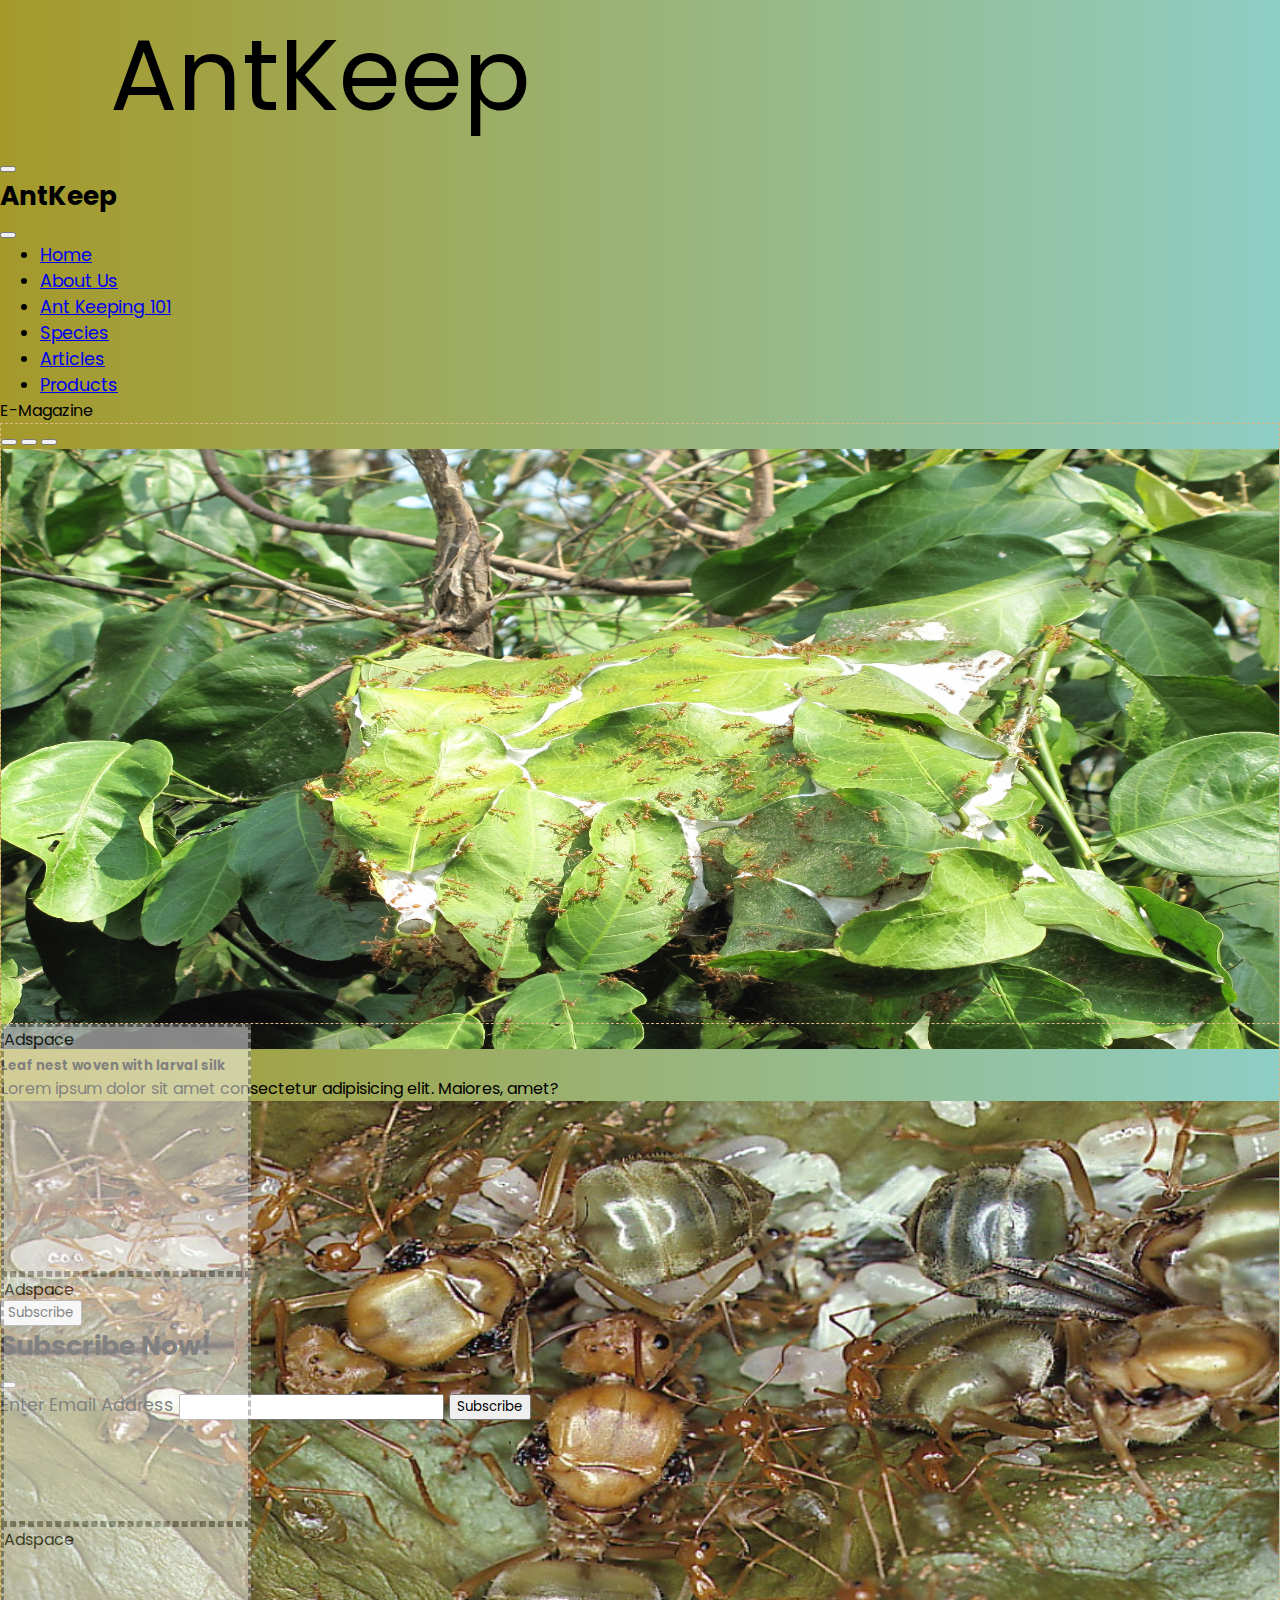
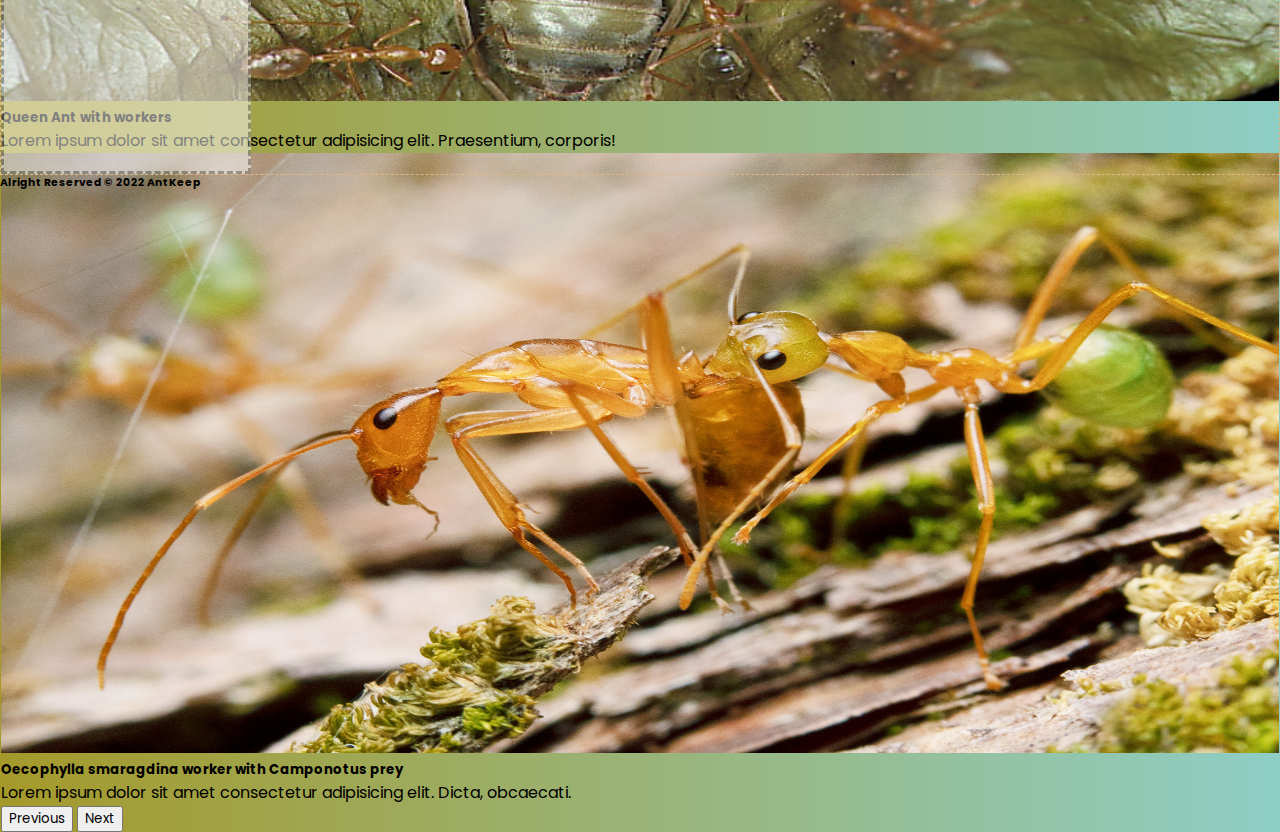
<file: index.html>
<!DOCTYPE html>
<html lang="en">
<head>
    <meta charset="UTF-8">
    <meta http-equiv="X-UA-Compatible" content="IE=edge">
    <meta name="viewport" content="width=device-width, initial-scale=1.0">
    
    <title>AntKeep</title>
    <!-- CSS only -->
    <link href="https://cdn.jsdelivr.net/npm/bootstrap@5.2.1/dist/css/bootstrap.min.css" rel="stylesheet" integrity="sha384-iYQeCzEYFbKjA/T2uDLTpkwGzCiq6soy8tYaI1GyVh/UjpbCx/TYkiZhlZB6+fzT" crossorigin="anonymous">

    <link rel="stylesheet" href="https://cdn.jsdelivr.net/npm/bootstrap-icons@1.9.1/font/bootstrap-icons.css">
    <link href='https://fonts.googleapis.com/css?family=Poppins' rel='stylesheet'>
    <link rel="stylesheet" href="main.css">
    <style>
        *{
            margin:0px;
            
        }
        
        
        main{
            
            display:grid;
            /* grid-template-columns:repeat(autofit,minmax(300px,1fr)); */
            height:100vh;
        }
        
        
        .box2{
            width:100%;
            border:1px dashed burlywood;
            
            
        }
        .box3{
            height:450px;
            border:1px dashed burlywood;    
        }
        .carousel-img{
            width:100%;
            height:450px;
        }
        nav{
            width:10%;
        }
        
      
        
        
        @media screen and (min-width:410px){
            .title1{
                width:50%;
            }
            nav{
                width:10%;
            }
            
        }

        @media screen and (min-width:849px) {
            body{
                margin:0px auto;
            }
            
            .carousel-img{
            width:100%;
            height:600px;
        }
        .box3{
            height:600px;
            padding:5x
        }
        footer{
            height:10vh;
            
        }
        .title1{
            width:50%;
            font-size:100px;
        }
        nav{
            width:50%;
            font-size:1.1rem;
            
        }
      
    }
        
       
        
        
       
    </style>
</head>
<body class="container-fluid ">
    <div class="d-flex justify-content-around">
        <header class=" title1 headerStyle">
            AntKeep  
        </header>
        <!--  -->

        <nav class="navbar-expand-md  navbar navbar-success collapsed  d-lg-flex justify-content-lg-center align-items-lg-center">
            <div class="container-fluid">
              <button class="navbar-dark  navbar-brand navbar-toggler border-1" title="Navigation" type="button" data-bs-toggle="offcanvas" data-bs-target="#offcanvasNavbar" aria-controls="offcanvasNavbar">
                <span class="navbar-toggler-icon"></span>
              </button>
              <div class="offcanvas offcanvas-end" tabindex="-1" id="offcanvasNavbar" aria-labelledby="offcanvasNavbarLabel">
                <div class="offcanvas-header">
                  <h2 class="offcanvas-title" id="offcanvasNavbarLabel">AntKeep </h5>
                  <button type="button" class="btn-close" data-bs-dismiss="offcanvas" aria-label="Close"></button>
                </div>
                <div class="offcanvas-body ">
                  <ul class="navbar-nav justify-content-end flex-grow-1 pe-3">
                    <li class="nav-item">
                        <a class="aE nav-link text-dark" href="index.html">Home</a>
                    </li>
                    <!--  -->
                    <li class="nav-item ">
                        <a class=" aE nav-link text-dark text-nowrap"href="AboutUS.html">About Us</a></li>
                    <li class="nav-item">
                        <a class="aE nav-link text-dark text-nowrap"href="Antkeeping101.html">Ant Keeping 101</a></li>
                    <li class="nav-item">
                        <a class="aE nav-link text-dark"href="Species.html">Species</a></li>
                    <li class="nav-item">
                        <a class="aE nav-link text-dark"href="Articles.html">Articles</a></li>
                    <li class="nav-item">
                        <a class="aE nav-link text-dark"href="Products.html">Products</a></li>
                    <!--  -->
                  </ul>
            
        </nav>

    </div>
    <main>
        <p class="subtitle1 text-white bg-dark p-5 text-white fs-2"> E-Magazine<br/></p>
        
        <aside class="box3">
            <div id="carouselExampleCaptions" class="carousel slide" data-bs-ride="carousel">
                <div class="carousel-indicators">
                  <button type="button" data-bs-target="#carouselExampleCaptions" data-bs-slide-to="0" class="active" aria-current="true" aria-label="Slide 1"></button>
                  <button type="button" data-bs-target="#carouselExampleCaptions" data-bs-slide-to="1" aria-label="Slide 2"></button>
                  <button type="button" data-bs-target="#carouselExampleCaptions" data-bs-slide-to="2" aria-label="Slide 3"></button>
                </div>
                <div class="carousel-inner">
                  <div class="carousel-item active">
                    <img class="carousel-img" src="/carousel/leafnest.jpeg" class="d-block w-100 " alt="...">
                    <div class="carousel-caption d-none d-md-block bg-dark bg-opacity-75">
                      <h5 class="">Leaf nest woven with larval silk</h5>
                      <p>Lorem ipsum dolor sit amet consectetur adipisicing elit. Maiores, amet?</p>
                    </div>
                  </div>
                  <div class="carousel-item">
                    <img class="carousel-img" src="/carousel/queensgreenant.jpg" class="d-block w-100 " alt="...">
                    <div class="carousel-caption d-none d-md-block bg-dark bg-opacity-75">
                      <h5>Queen Ant with workers</h5>
                      <p>Lorem ipsum dolor sit amet consectetur adipisicing elit. Praesentium, corporis!</p>
                    </div>
                  </div>
                  <div class="carousel-item">
                    <img class="carousel-img" src="/carousel/worker.jpg" class="d-block w-100 " alt="...">
                    <div class="carousel-caption d-none d-md-block bg-dark bg-opacity-75">
                      <h5>Oecophylla smaragdina worker with Camponotus prey</h5>
                      <p>Lorem ipsum dolor sit amet consectetur adipisicing elit. Dicta, obcaecati.</p>
                    </div>
                  </div>
                </div>
                <button class="carousel-control-prev" type="button" data-bs-target="#carouselExampleCaptions" data-bs-slide="prev">
                  <span class="carousel-control-prev-icon" aria-hidden="true"></span>
                  <span class="visually-hidden bg-dark bg-opacity-75">Previous</span>
                </button>
                <button class="carousel-control-next" type="button" data-bs-target="#carouselExampleCaptions" data-bs-slide="next">
                  <span class="carousel-control-next-icon" aria-hidden="true"></span>
                  <span class="visually-hidden bg-dark bg-opacity-75">Next</span>
                </button>
              </div>
        </aside>
        <article class="box2">
            <section>
                <div class="flex-direction-columns align-items-center">
                <div class="adspace d-flex justify-content-center align-items-center  m-1 w-100"><p>Adspace</p></div>
                <div class="adspace d-flex justify-content-center align-items-center  m-1 w-100"><p>Adspace</p></div>
                <div class="adspace d-flex justify-content-center align-items-center  m-1 w-100"><p>Adspace</p></div>
            </div>
            </section>
        </article>
        <footer class="  d-flex justify-content-center align-items-center text-primary">
            <h6 >Alright Reserved &copy 2022 AntKeep</h6>
        </footer>
    </main>
    
    <!--  -->
    <nav class="fixed-top navbar navbar-success collapsed  d-lg-flex justify-content-lg-center align-items-lg-center">
        <div class="container-fluid">
          <button class="navbar-dark navbar-toggler border-0 "  type="button" data-bs-toggle="offcanvas" data-bs-target="#offcanvasNavbar2" aria-controls="offcanvasNavbar">
            <span class="text-white fs-6">Subscribe</span>
          </button>
          <div class="offcanvas offcanvas-end" tabindex="-1" id="offcanvasNavbar2" aria-labelledby="offcanvasNavbarLabel">
            <div class="offcanvas-header">
              <h2 class="offcanvas-title text-success " id="offcanvasNavbarLabel2">Subscribe Now! </h5>
              <button type="button" class="btn-close" data-bs-dismiss="offcanvas" aria-label="Close"></button>
            </div>
            <div class="offcanvas-body ">
              <form action="">
                <label for="email">Enter Email Address</label>
                <input type="mail"required>
                <button type="submit" class="bg-success text-white">Subscribe</button>
              </form>
        
    </nav>



    <!-- JavaScript Bundle with Popper -->
    <script src="https://cdn.jsdelivr.net/npm/bootstrap@5.2.1/dist/js/bootstrap.bundle.min.js" integrity="sha384-u1OknCvxWvY5kfmNBILK2hRnQC3Pr17a+RTT6rIHI7NnikvbZlHgTPOOmMi466C8" crossorigin="anonymous"></script>
</body>
</html>
</file>
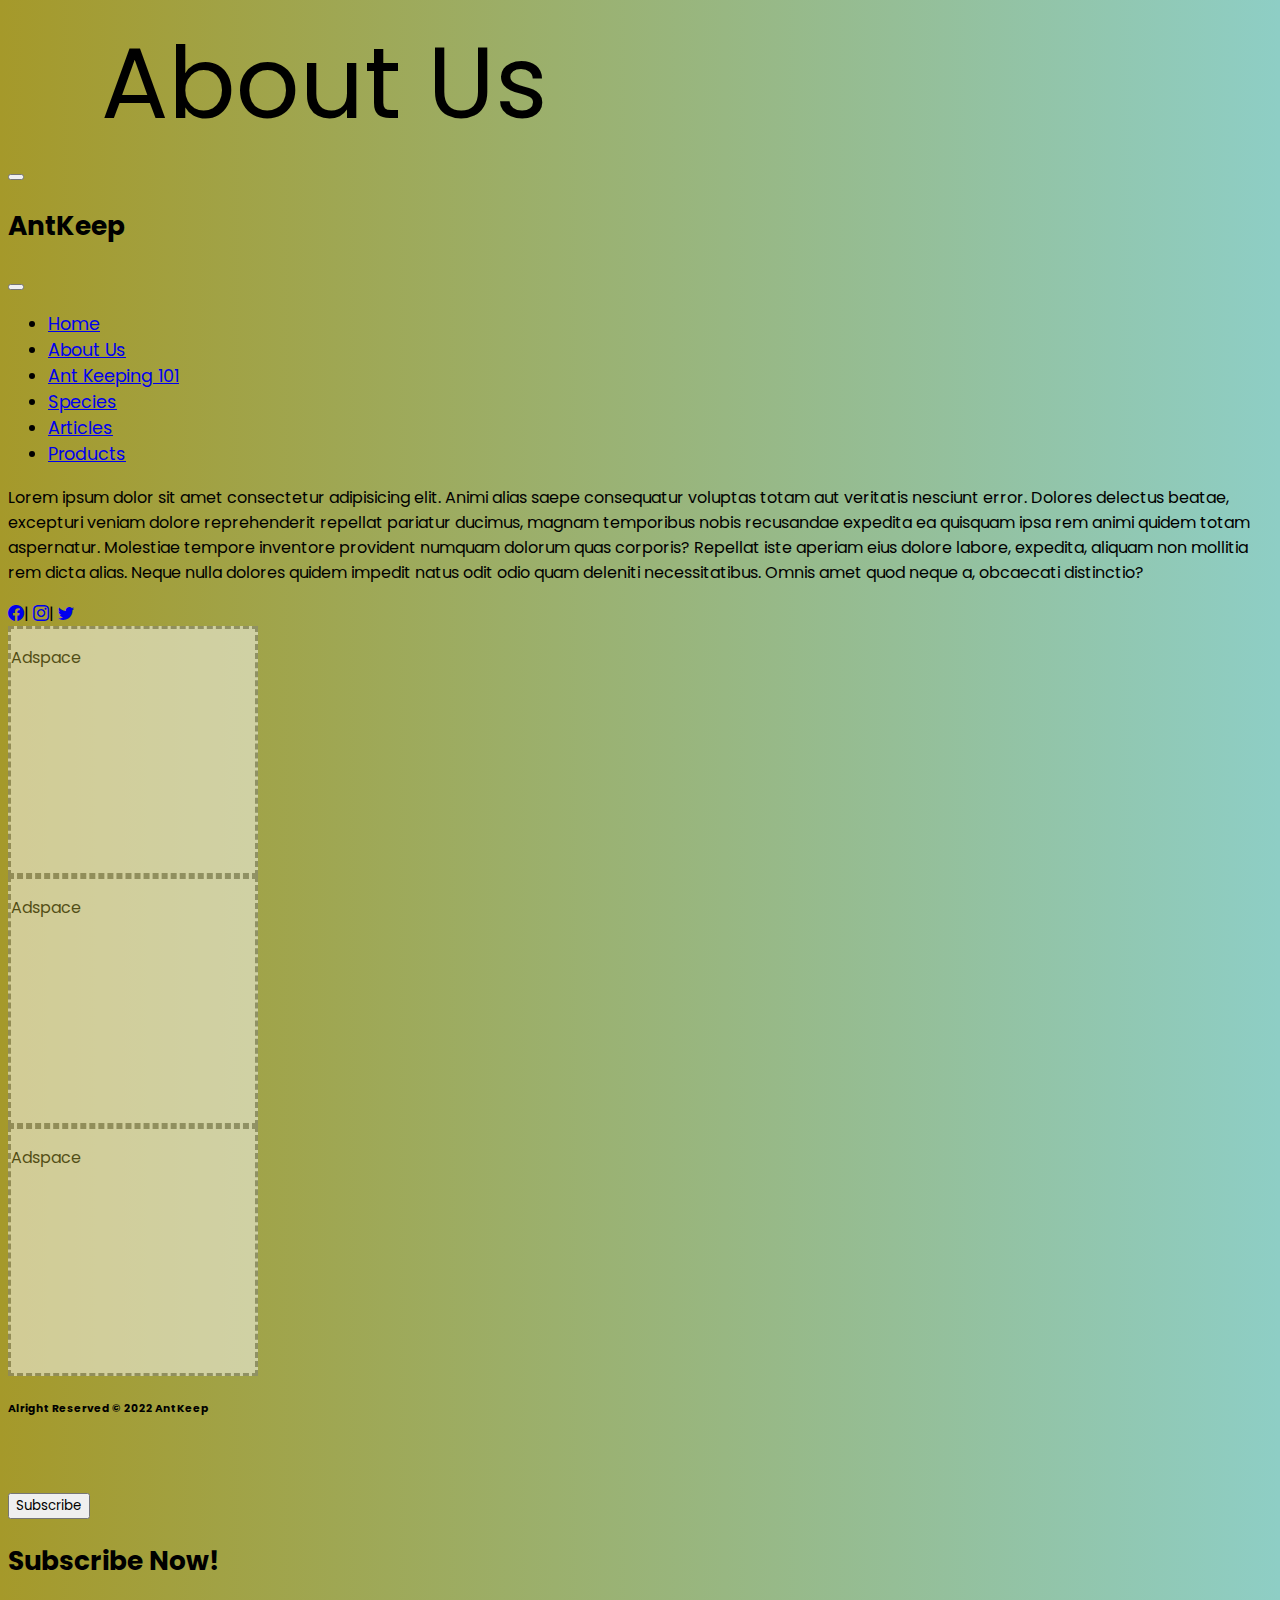
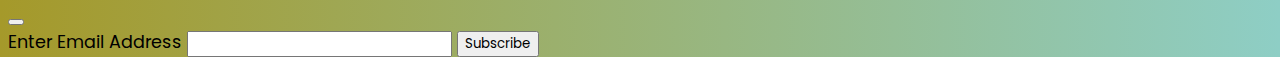
<file: AboutUS.html>
<!DOCTYPE html>
<html lang="en">
<head>
    <meta charset="UTF-8">
    <meta http-equiv="X-UA-Compatible" content="IE=edge">
    <meta name="viewport" content="width=device-width, initial-scale=1.0">
    <title>About US</title>
    <!-- CSS only -->
    <link href="https://cdn.jsdelivr.net/npm/bootstrap@5.2.1/dist/css/bootstrap.min.css" rel="stylesheet" integrity="sha384-iYQeCzEYFbKjA/T2uDLTpkwGzCiq6soy8tYaI1GyVh/UjpbCx/TYkiZhlZB6+fzT" crossorigin="anonymous">

    <link rel="stylesheet" href="https://cdn.jsdelivr.net/npm/bootstrap-icons@1.9.1/font/bootstrap-icons.css">
    <link href='https://fonts.googleapis.com/css?family=Poppins' rel='stylesheet'>
    <link rel="stylesheet" href="main.css">
    <style>
        body{
            height:90vh;
        }
        @media screen and (min-width:410px){
            .title1{
                width:50%;
            }
            nav{
                width:10%;
            }
            
        }

        @media screen and (min-width:849px) { 
        
        .title1{
            width:50%;
            font-size:100px;
        }
        nav{
            width:50%;
            font-size:1.1rem;
            
        }
    }
        
    </style>
</head>
<body>
    <div>
    <div class="container-fluid container1">
        <div class="d-flex justify-content-around">
            <header class="title1 headerStyle">
                About Us
                </header>
                <nav class="  navbar-expand-md  navbar navbar-success collapsed  d-lg-flex justify-content-lg-center align-items-lg-center">
                    <div class="container-fluid">
                      <button class="navbar-dark  navbar-brand navbar-toggler border-1" title="Navigation" type="button" data-bs-toggle="offcanvas" data-bs-target="#offcanvasNavbar" aria-controls="offcanvasNavbar">
                        <span class="navbar-toggler-icon"></span>
                      </button>
                      <div class="offcanvas offcanvas-end" tabindex="-1" id="offcanvasNavbar" aria-labelledby="offcanvasNavbarLabel">
                        <div class="offcanvas-header">
                          <h2 class="offcanvas-title" id="offcanvasNavbarLabel">AntKeep </h5>
                          <button type="button" class="btn-close" data-bs-dismiss="offcanvas" aria-label="Close"></button>
                        </div>
                        <div class="offcanvas-body ">
                          <ul class="navbar-nav justify-content-end flex-grow-1 pe-3">
                            <li class="nav-item">
                                <a class="aE nav-link text-dark" href="index.html">Home</a>
                            </li>
                            <!--  -->
                            <li class="nav-item ">
                                <a class=" aE nav-link text-dark text-nowrap"href="AboutUS.html">About Us</a></li>
                            <li class="nav-item">
                                <a class="aE nav-link text-dark text-nowrap"href="Antkeeping101.html">Ant Keeping 101</a></li>
                            <li class="nav-item">
                                <a class="aE nav-link text-dark"href="Species.html">Species</a></li>
                            <li class="nav-item">
                                <a class="aE nav-link text-dark"href="Articles.html">Articles</a></li>
                            <li class="nav-item">
                                <a class="aE nav-link text-dark"href="Products.html">Products</a></li>
                            <!--  -->
                          </ul>
                    
                </nav>
                    
                </div>
                <!--  -->
                <p>Lorem ipsum dolor sit amet consectetur adipisicing elit. Animi alias saepe consequatur voluptas totam aut veritatis nesciunt error. Dolores delectus beatae, excepturi veniam dolore reprehenderit repellat pariatur ducimus, magnam temporibus nobis recusandae expedita ea quisquam ipsa rem animi quidem totam aspernatur. Molestiae tempore inventore provident numquam dolorum quas corporis? Repellat iste aperiam eius dolore labore, expedita, aliquam non mollitia rem dicta alias. Neque nulla dolores quidem impedit natus odit odio quam deleniti necessitatibus. Omnis amet quod neque a, obcaecati distinctio?</p>
        <div class="col-md-12 d-flex justify-content-center align-items-center">
            <a href="#"><i class="bi bi-facebook btn btn-lg"></i></a>|
            <a href="#"><i class="bi bi-instagram btn btn-lg"></i></a>|
            <a href="#"><i class="bi bi-twitter btn btn-lg"></i></a>
        </div> 
            <div class="col-md-12 d-flex flex-direction-row justify-content-center justify-content-space">
                <div class="adspace d-flex justify-content-center align-items-center  m-1"><p>Adspace</p></div>
                <div class="adspace d-flex justify-content-center align-items-center  m-1"><p>Adspace</p></div>
                <div class="adspace d-flex justify-content-center align-items-center  m-1"><p>Adspace</p></div>
            </div>
    
    
    

    <!--  -->
    </div>


    <footer class="  d-flex justify-content-center align-items-center text-primary">
        <h6 >Alright Reserved &copy 2022 AntKeep</h6>
    </footer>
    <!--  -->
    <nav class="fixed-top navbar navbar-success collapsed  d-lg-flex justify-content-lg-center align-items-lg-center">
        <div class="container-fluid">
          <button class="navbar-dark navbar-toggler border-0"  type="button" data-bs-toggle="offcanvas" data-bs-target="#offcanvasNavbar2" aria-controls="offcanvasNavbar">
            <span class="text-white fs-6">Subscribe</span>
          </button>
          <div class="offcanvas offcanvas-end" tabindex="-1" id="offcanvasNavbar2" aria-labelledby="offcanvasNavbarLabel">
            <div class="offcanvas-header">
              <h2 class="offcanvas-title text-success " id="offcanvasNavbarLabel2">Subscribe Now! </h5>
              <button type="button" class="btn-close" data-bs-dismiss="offcanvas" aria-label="Close"></button>
            </div>
            <div class="offcanvas-body ">
              <form action="">
                <label for="email">Enter Email Address</label>
                <input type="mail"required>
                <button type="submit" class="bg-success text-white">Subscribe</button>
              </form>
        
    </nav>
    <!-- JavaScript Bundle with Popper -->
    <script src="https://cdn.jsdelivr.net/npm/bootstrap@5.2.1/dist/js/bootstrap.bundle.min.js" integrity="sha384-u1OknCvxWvY5kfmNBILK2hRnQC3Pr17a+RTT6rIHI7NnikvbZlHgTPOOmMi466C8" crossorigin="anonymous"></script>
</body>
</html>
</file>
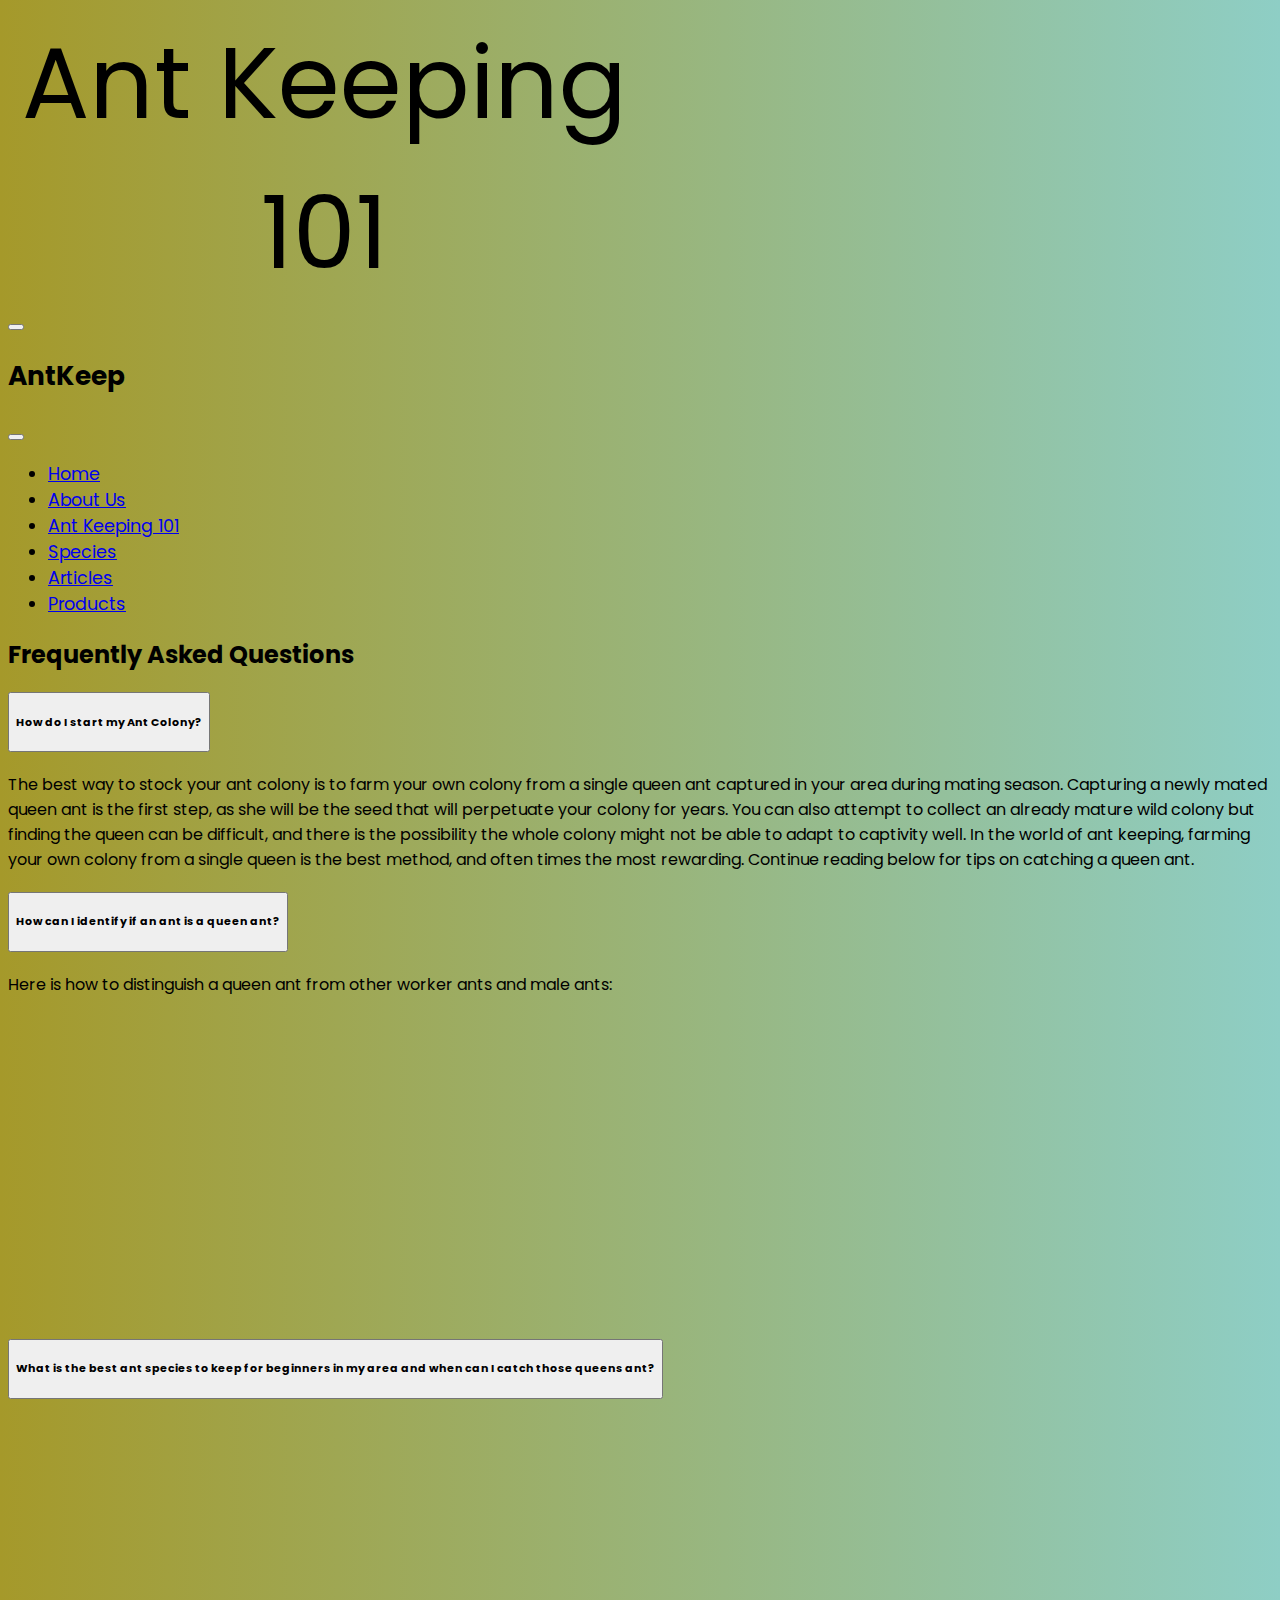
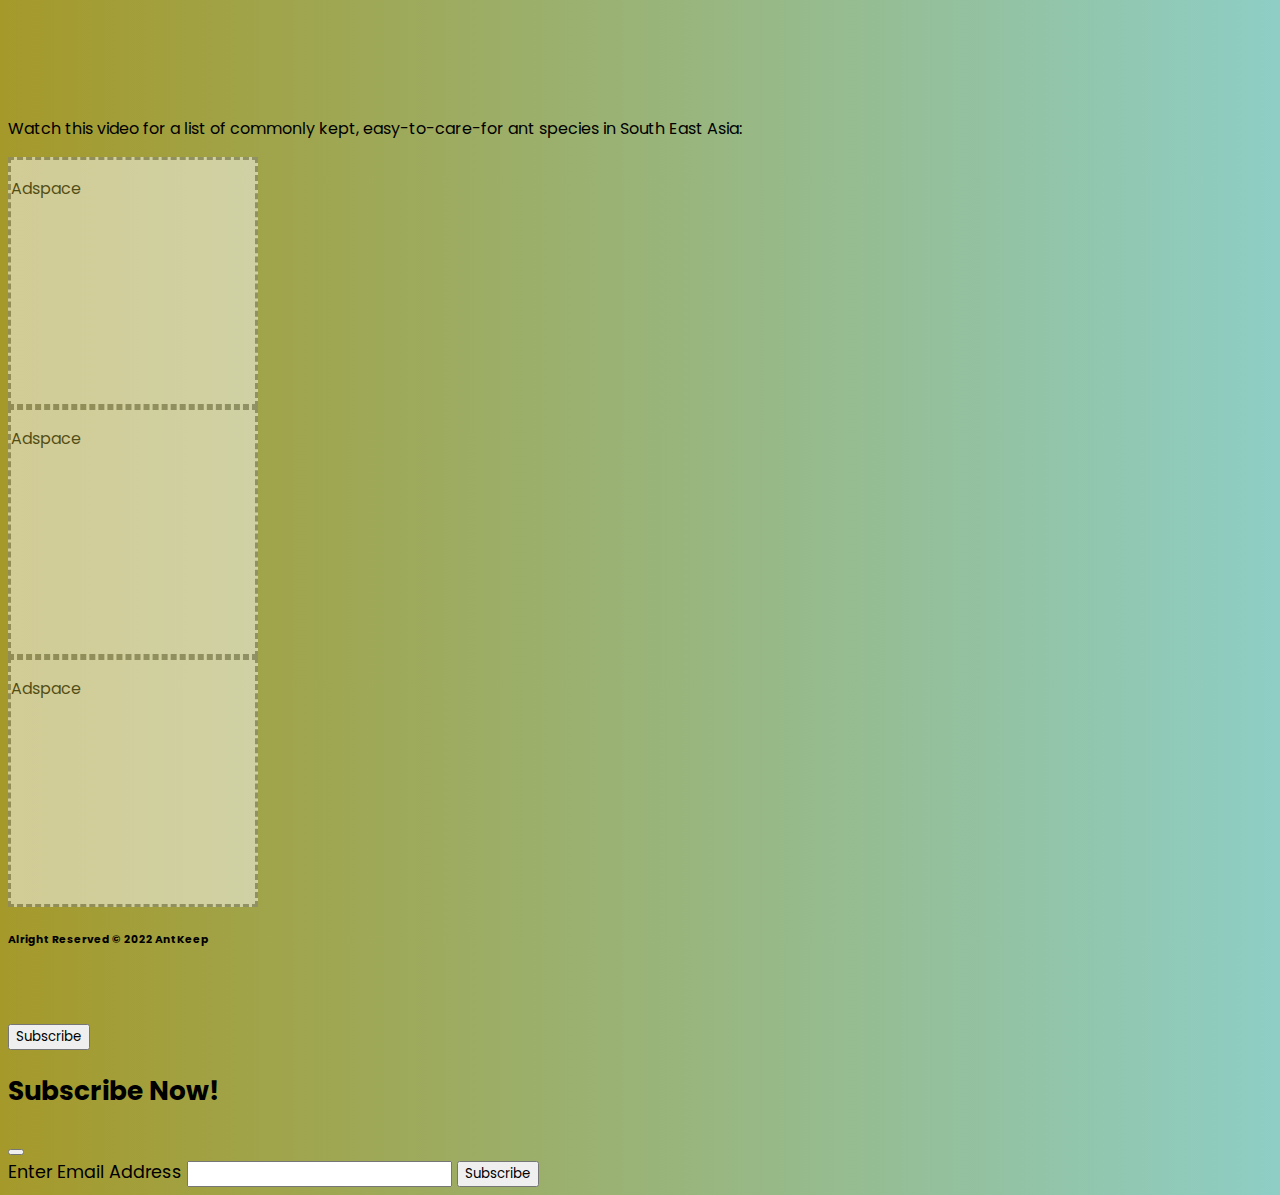
<file: Antkeeping101.html>
<!DOCTYPE html>
<html lang="en">
<head>
    <meta charset="UTF-8">
    <meta http-equiv="X-UA-Compatible" content="IE=edge">
    <meta name="viewport" content="width=device-width, initial-scale=1.0">
    <title>Ant Keeping 101</title>
    <!-- CSS only -->
    <link href="https://cdn.jsdelivr.net/npm/bootstrap@5.2.1/dist/css/bootstrap.min.css" rel="stylesheet" integrity="sha384-iYQeCzEYFbKjA/T2uDLTpkwGzCiq6soy8tYaI1GyVh/UjpbCx/TYkiZhlZB6+fzT" crossorigin="anonymous">

    <link rel="stylesheet" href="https://cdn.jsdelivr.net/npm/bootstrap-icons@1.9.1/font/bootstrap-icons.css">
    <link href='https://fonts.googleapis.com/css?family=Poppins' rel='stylesheet'>
    <link rel="stylesheet" href="main.css">
    <style>
        .box1{
            min-height:100vh;
            
        }
        @media screen and (min-width:410px){
            .title1{
                width:50%;
            }
            nav{
                width:10%;
            }
            
        }

        @media screen and (min-width:849px) { 
            .title1{
            width:50%;
            font-size:100px;
        }
            nav{
            width:50%;
            font-size:1.1rem;
            
        }
            }
            
    </style>
</head>
<body>
    <!--  -->
    <div class="d-flex justify-content-around">
        <header class="title1 headerStyle">
            Ant Keeping 101
            </header>
            <nav class="navbar-expand-md  navbar navbar-success collapsed  d-lg-flex justify-content-lg-center align-items-lg-center">
                <div class="container-fluid">
                  <button class="navbar-dark  navbar-brand navbar-toggler border-1" title="Navigation" type="button" data-bs-toggle="offcanvas" data-bs-target="#offcanvasNavbar" aria-controls="offcanvasNavbar">
                    <span class="navbar-toggler-icon"></span>
                  </button>
                  <div class="offcanvas offcanvas-end" tabindex="-1" id="offcanvasNavbar" aria-labelledby="offcanvasNavbarLabel">
                    <div class="offcanvas-header">
                      <h2 class="offcanvas-title" id="offcanvasNavbarLabel">AntKeep </h5>
                      <button type="button" class="btn-close" data-bs-dismiss="offcanvas" aria-label="Close"></button>
                    </div>
                    <div class="offcanvas-body ">
                      <ul class="navbar-nav justify-content-end flex-grow-1 pe-3">
                        <li class="nav-item">
                            <a class="aE nav-link text-dark" href="index.html">Home</a>
                        </li>
                        <!--  -->
                        <li class="nav-item ">
                            <a class=" aE nav-link text-dark text-nowrap"href="AboutUS.html">About Us</a></li>
                        <li class="nav-item">
                            <a class="aE nav-link text-dark text-nowrap"href="Antkeeping101.html">Ant Keeping 101</a></li>
                        <li class="nav-item">
                            <a class="aE nav-link text-dark"href="Species.html">Species</a></li>
                        <li class="nav-item">
                            <a class="aE nav-link text-dark"href="Articles.html">Articles</a></li>
                        <li class="nav-item">
                            <a class="aE nav-link text-dark"href="Products.html">Products</a></li>
                        <!--  -->
                      </ul>
                
            </nav>
      
        </div>
            <h2 class="text-white bg-dark p-5">Frequently Asked Questions</h2>
    <div >
        <main class="container accordion accordion-flush p-5 box1" id="main_accordion" style>
            <section class="accordion-item bg-dark">
                <h2 class="accordion-header" id="heading_1"><button class="accordion-button collapsed" data-bs-toggle="collapse" data-bs-target="#collapse_1"><h5 >How do I start my Ant Colony?</h5></button>
            </h2>
            <div id="collapse_1" class="accordion-collapse collapse" data-bs-parent="#main_accordion">
                <p class="p-5 lh-lg text-white">
                    The best way to stock your ant colony is to farm your own colony from a single queen ant captured in your area during mating season. Capturing a newly mated queen ant is the first step, as she will be the seed that will perpetuate your colony for years. You can also attempt to collect an already mature wild colony but finding the queen can be difficult, and there is the possibility the whole colony might not be able to adapt to captivity well. In the world of ant keeping, farming your own colony from a single queen is the best method, and often times the most rewarding. Continue reading below for tips on catching a queen ant.
                 </p>
            </div>
            </section>
    
            <section class="accordion-item bg-dark">
                <h2 class="accordion-header" id="heading_1"><button class="accordion-button collapsed" data-bs-toggle="collapse" data-bs-target="#collapse_2"><h5 >How can I identify if an ant is a queen ant?</h5></button>
            </h2>
            <div id="collapse_2" class="accordion-collapse collapse" data-bs-parent="#main_accordion">
                <p class="p-5 lh-lg text-white">
                    Here is how to distinguish a queen ant from other worker ants and male ants:<br/>
                    
                    <iframe width="300" height="315" src="https://www.youtube.com/embed/XXs9BLdgoBY?start=8" title="YouTube video player" frameborder="0" allow="accelerometer; autoplay; clipboard-write; encrypted-media; gyroscope; picture-in-picture" allowfullscreen></iframe><br/>

                 </p>
            </div>
            </section>
                    
                    
           <section class="accordion-item bg-dark">
                        <h2 class="accordion-header" id="heading_1"><button class="accordion-button collapsed" data-bs-toggle="collapse" data-bs-target="#collapse_3"><h5 >What is the best ant species to keep for beginners in my area and when can I catch those queens ant?</h5></button>
                    </h2>
                    <div id="collapse_3" class="accordion-collapse collapse" data-bs-parent="#main_accordion">
                        <p class="p-5 lh-lg text-white">
                            Watch this video for a list of commonly kept, easy-to-care-for ant species in South East Asia:
                            <iframe width="300" height="315" src="https://www.youtube.com/embed/WfaK8TvM0qA?start=524" title="YouTube video player" frameborder="0" allow="accelerometer; autoplay; clipboard-write; encrypted-media; gyroscope; picture-in-picture" allowfullscreen></iframe>
                         </p>
                    </div>
            </section>
            <section>
                <div class="flex-direction-columns align-items-center py-4">
                    <div class="adspace d-flex justify-content-center align-items-center  m-1 w-100"><p>Adspace</p></div>
                    <div class="adspace d-flex justify-content-center align-items-center  m-1 w-100"><p>Adspace</p></div>
                    <div class="adspace d-flex justify-content-center align-items-center  m-1 w-100"><p>Adspace</p></div>
                </div>
            </section>
        </main> 
      </div>


    
    <!--  -->
    
    <!--  -->
    <footer class="  d-flex justify-content-center align-items-center text-primary">
        <h6 >Alright Reserved &copy 2022 AntKeep</h6>
    </footer>
    <!--  -->
    <nav class="fixed-top navbar navbar-success collapsed  d-lg-flex justify-content-lg-center align-items-lg-center">
        <div class="container-fluid">
          <button class="navbar-dark navbar-toggler border-0"  type="button" data-bs-toggle="offcanvas" data-bs-target="#offcanvasNavbar2" aria-controls="offcanvasNavbar">
            <span class="text-white fs-6">Subscribe</span>
          </button>
          <div class="offcanvas offcanvas-end" tabindex="-1" id="offcanvasNavbar2" aria-labelledby="offcanvasNavbarLabel">
            <div class="offcanvas-header">
              <h2 class="offcanvas-title text-success " id="offcanvasNavbarLabel2">Subscribe Now! </h5>
              <button type="button" class="btn-close" data-bs-dismiss="offcanvas" aria-label="Close"></button>
            </div>
            <div class="offcanvas-body ">
              <form action="">
                <label for="email">Enter Email Address</label>
                <input type="mail" required>
                <button type="submit" class="bg-success text-white">Subscribe</button>
              </form>
        
    </nav>
    
    <!-- JavaScript Bundle with Popper -->
    <script src="https://cdn.jsdelivr.net/npm/bootstrap@5.2.1/dist/js/bootstrap.bundle.min.js" integrity="sha384-u1OknCvxWvY5kfmNBILK2hRnQC3Pr17a+RTT6rIHI7NnikvbZlHgTPOOmMi466C8" crossorigin="anonymous"></script>
</body>
</html>
</file>
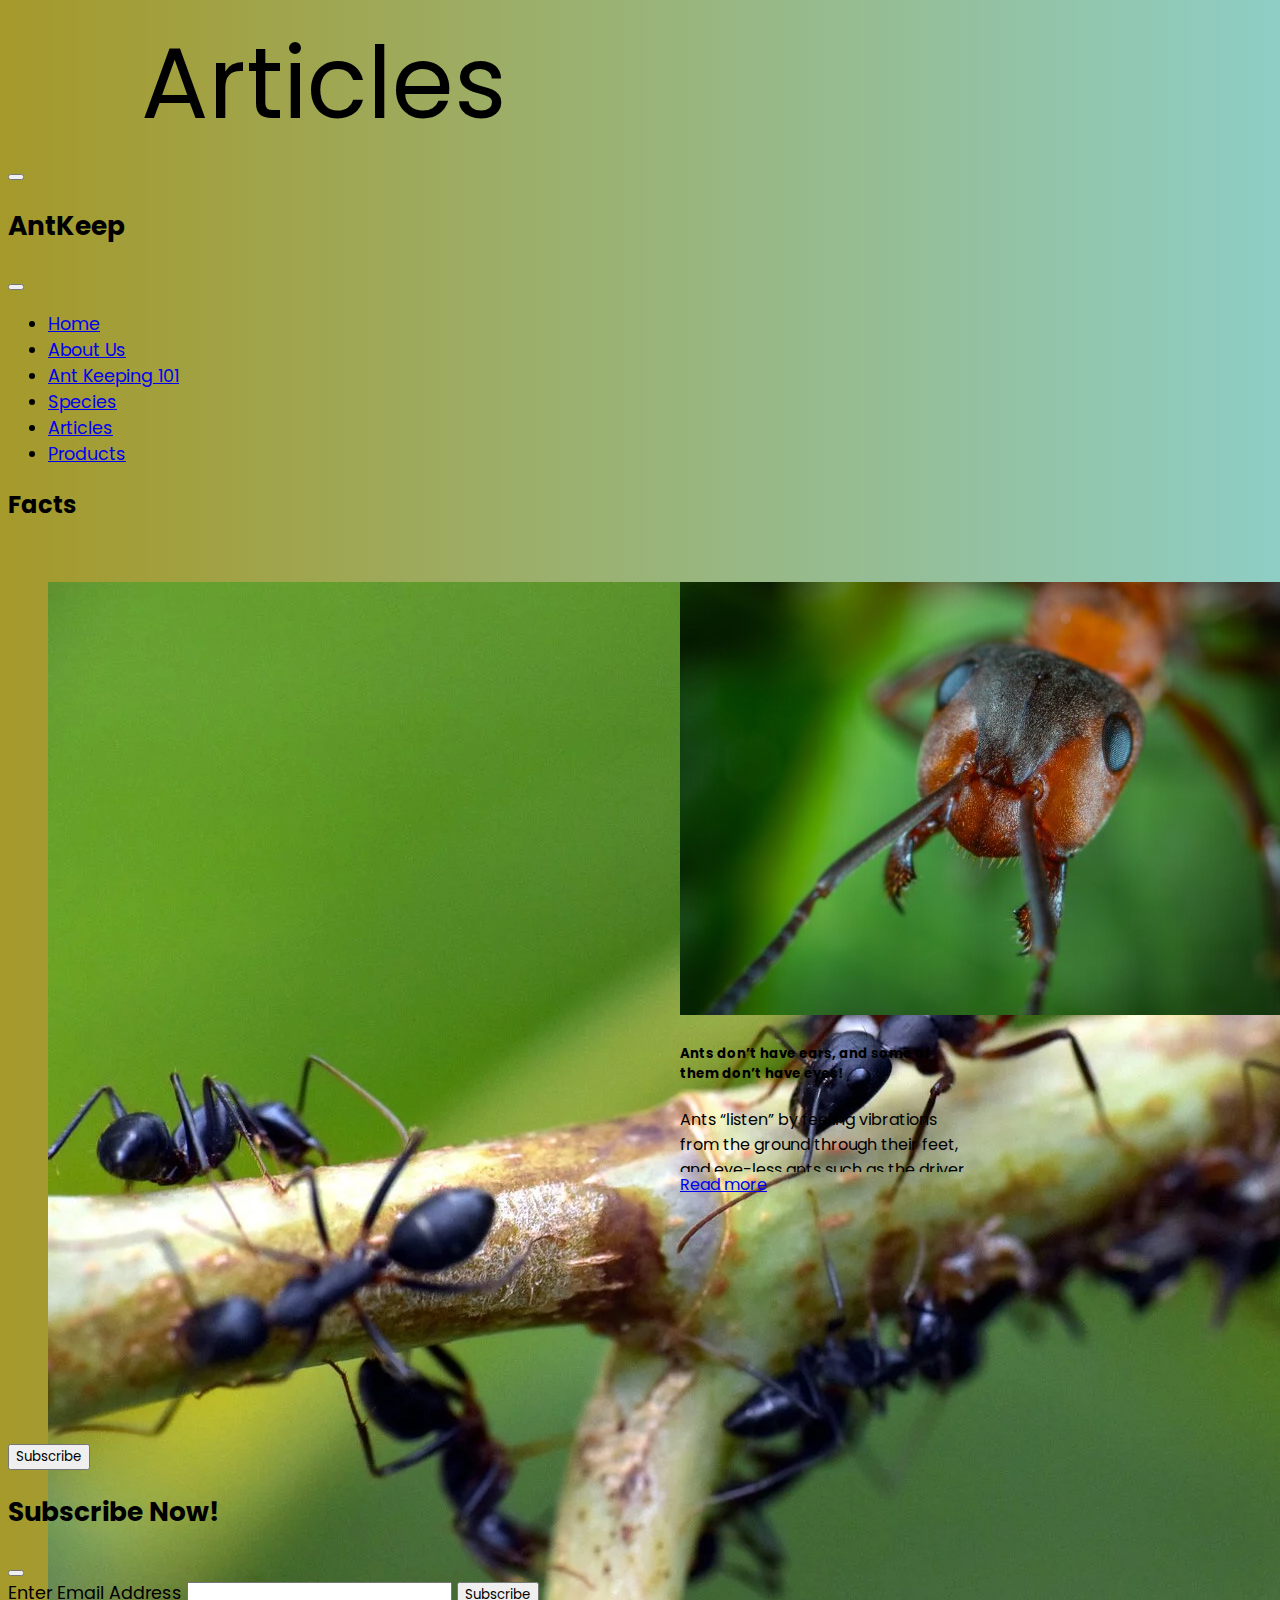
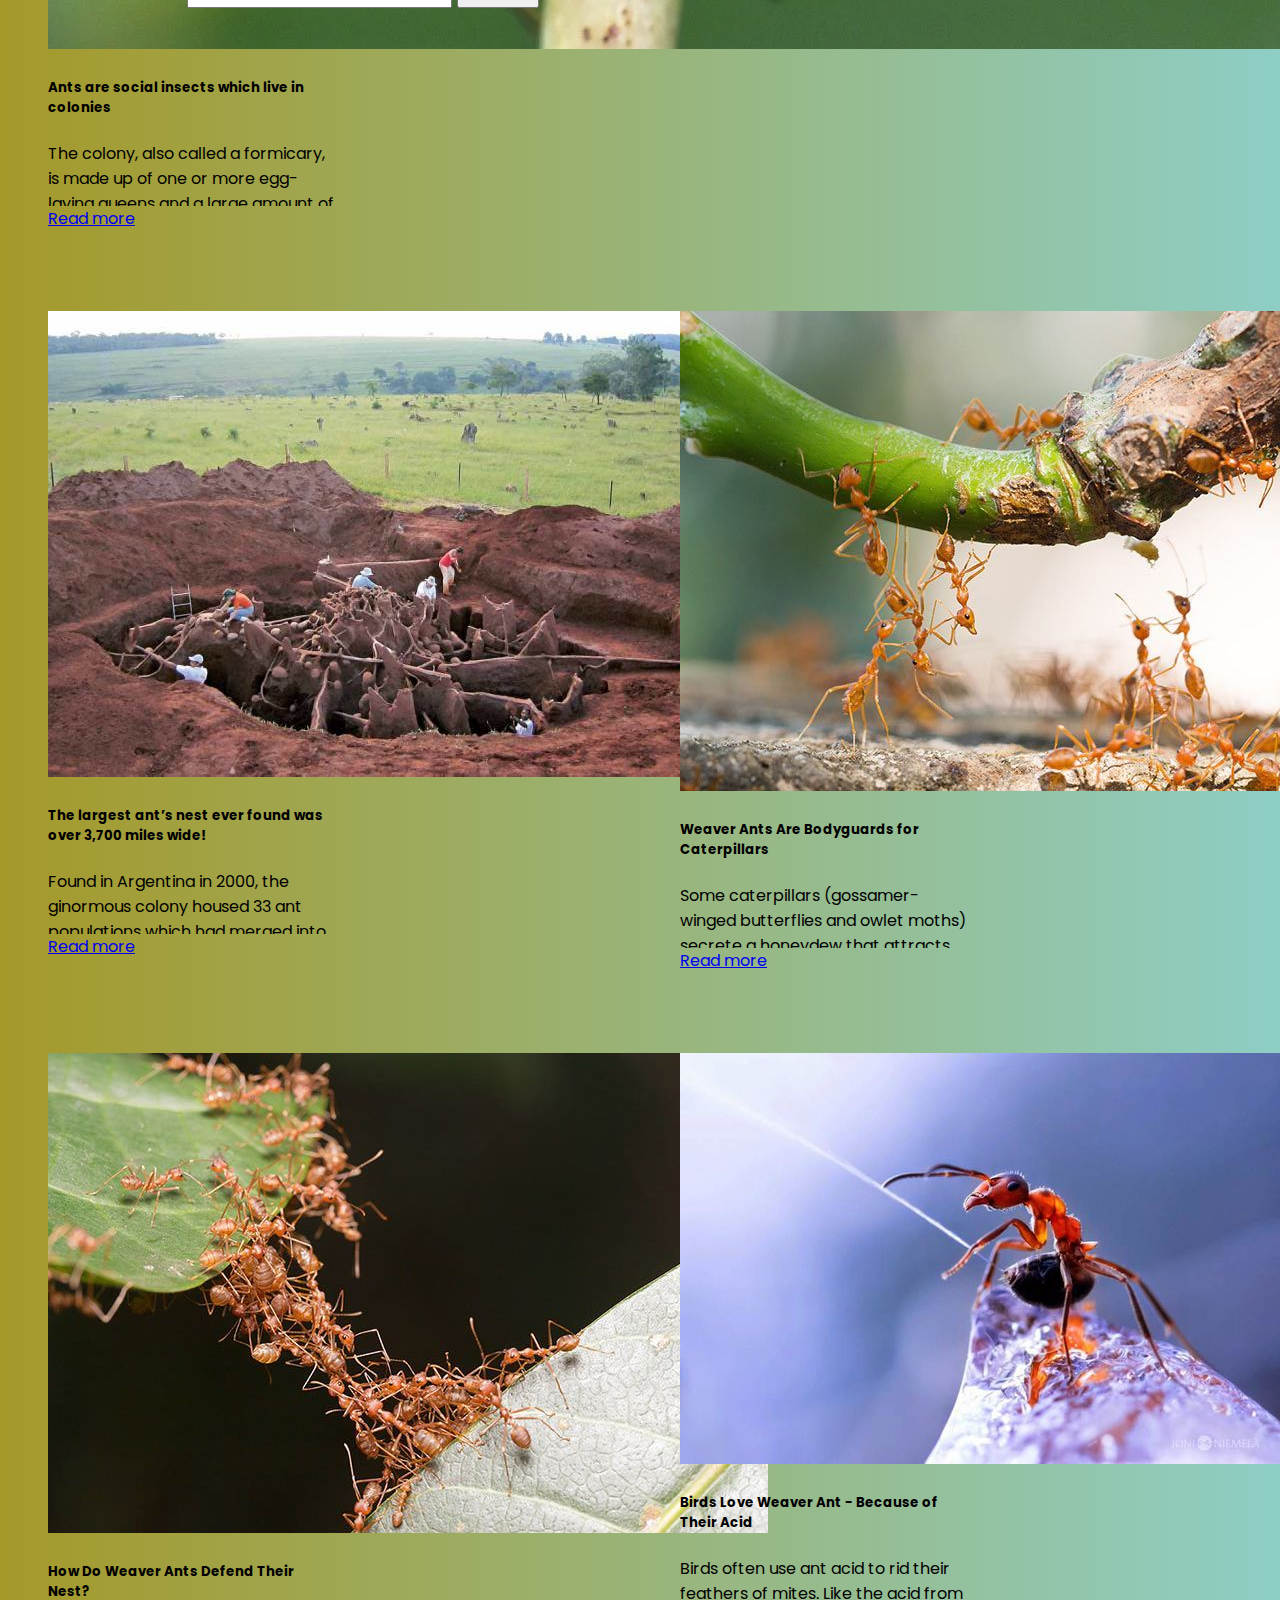
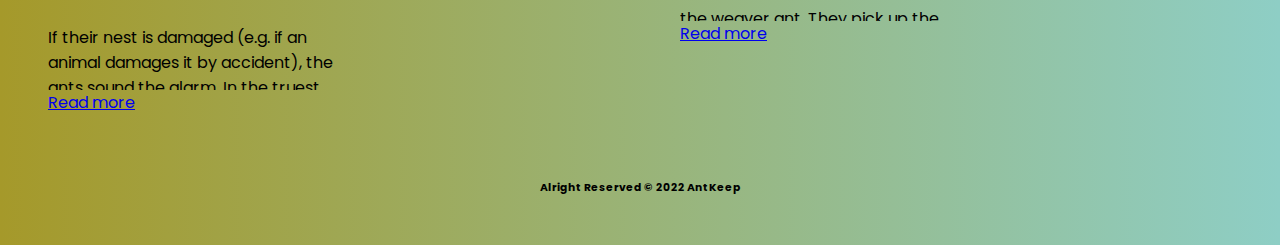
<file: Articles.html>
<!DOCTYPE html>
<html lang="en">
<head>
    <meta charset="UTF-8">
    <meta http-equiv="X-UA-Compatible" content="IE=edge">
    <meta name="viewport" content="width=device-width, initial-scale=1.0">
    <title>Articles</title>
    <!-- CSS only -->
    <link href="https://cdn.jsdelivr.net/npm/bootstrap@5.2.1/dist/css/bootstrap.min.css" rel="stylesheet" integrity="sha384-iYQeCzEYFbKjA/T2uDLTpkwGzCiq6soy8tYaI1GyVh/UjpbCx/TYkiZhlZB6+fzT" crossorigin="anonymous">

    <link rel="stylesheet" href="https://cdn.jsdelivr.net/npm/bootstrap-icons@1.9.1/font/bootstrap-icons.css">
    <link href='https://fonts.googleapis.com/css?family=Poppins' rel='stylesheet'>
    <link rel="stylesheet" href="main.css">
    <style>
        
        .grid-container{
            display:grid;
            grid-template-columns:auto;
            grid-template-rows:repeat(7,1fr);
            height:100vh;
            padding: 0px 100px;
            
           
        }
        .grid-item{
            
            padding:30px;
        }
        .grid-item-footer{
            grid-column:auto;
            grid-row:8/9;
        }
        
        .headerItem1{
            font-size: 70px;
            color: #000000;
            width:90%;
            padding:0px;
            text-align: center;
        }
        .headerItem2{
            width:10%;
        }
        .Eoverlow{
            height:150px;
            overflow:hidden;
        }
        
@media screen and (min-width:410px){
            .grid-container{
        
                padding:0px;
            }
            .grid-item{
                padding:0px;
            }
            .title1{
                width:50%;
            }
            nav{
                width:10%;
            }
            
        }

       
        

        @media screen and (min-width:849px) {
            .title1{
            width:50%; 
            font-size:100px;
            }
            .grid-container{
            grid-template-columns:auto auto;
            grid-template-rows:repeat(4,1fr);
            }
             .grid-item{
                padding:40px;
            } 
            .grid-item-footer{
            grid-column:span 2;
            grid-row:4/5;
            text-align:center;
        }
        nav{
            width:50%;
            font-size:1.1rem;
            
        }
            }
        
    

    </style>
</head>
<body class="container-fluid">
    <div class="d-flex justify-content-around">
    <header class="title1 headerStyle">
        Articles
        </header>
        <nav class="navbar-expand-md  navbar navbar-success collapsed  d-lg-flex justify-content-lg-center align-items-lg-center">
            <div class="container-fluid">
              <button class="navbar-dark  navbar-brand navbar-toggler border-1" title="Navigation" type="button" data-bs-toggle="offcanvas" data-bs-target="#offcanvasNavbar" aria-controls="offcanvasNavbar">
                <span class="navbar-toggler-icon"></span>
              </button>
              <div class="offcanvas offcanvas-end" tabindex="-1" id="offcanvasNavbar" aria-labelledby="offcanvasNavbarLabel">
                <div class="offcanvas-header">
                  <h2 class="offcanvas-title" id="offcanvasNavbarLabel">AntKeep </h5>
                  <button type="button" class="btn-close" data-bs-dismiss="offcanvas" aria-label="Close"></button>
                </div>
                <div class="offcanvas-body ">
                  <ul class="navbar-nav justify-content-end flex-grow-1 pe-3">
                    <li class="nav-item">
                        <a class="aE nav-link text-dark" href="index.html">Home</a>
                    </li>
                    <!--  -->
                    <li class="nav-item ">
                        <a class=" aE nav-link text-dark text-nowrap"href="AboutUS.html">About Us</a></li>
                    <li class="nav-item">
                        <a class="aE nav-link text-dark text-nowrap"href="Antkeeping101.html">Ant Keeping 101</a></li>
                    <li class="nav-item">
                        <a class="aE nav-link text-dark"href="Species.html">Species</a></li>
                    <li class="nav-item">
                        <a class="aE nav-link text-dark"href="Articles.html">Articles</a></li>
                    <li class="nav-item">
                        <a class="aE nav-link text-dark"href="Products.html">Products</a></li>
                    <!--  -->
                  </ul>
            
        </nav>
  
    </div>
        <h2 class="text-white bg-dark p-5">Facts</h2>
    
    <div>
    <div class="grid-container">
        <div class="grid-item">
            <!--  -->
            <div class="card" style="width: 18rem;">
                <img src="/images/articles/article1.webp" class="card-img-top" alt="...">
                <div class="card-body Eoverlow">
                  <h5 class="card-title">Ants are social insects which live in colonies</h5>
                  <p class="card-text">The colony, also called a formicary, is made up of one or more egg-laying queens and a large amount of female “worker” ants who tend to her, build and maintain the nest, forage for food and and care for the young.

                Male ants have wings and their only function is to mate with the queen.</p>
                  
                </div>
                <div class="d-flex justify-content-center">
                    <a href="#art1" class="btn btn-success">Read more</a>
                    </div>
              </div>
            <!--  -->
        </div>
        
        <div class="grid-item">
            <!--  -->
            <div class="card" style="width: 18rem;">
                <img src="/images/articles/article2.jpg" class="card-img-top" alt="...">
                <div class="card-body Eoverlow">
                  <h5 class="card-title">Ants don’t have ears, and some of them don’t have eyes!</h5>
                  <p class="card-text">Ants “listen” by feeling vibrations from the ground through their feet, and eye-less ants such as the driver ant species can communicate by using their antennae!

                    Plus, they can send chemical signals (called pheremones) released through their body to send messages to other ants! They send out warnings when danger’s near, leave trails of pheremones leading to food sources and even use them to attract a mate – a sort of ant love potion!</p>
                  
                </div>
                <div class="d-flex justify-content-center">
                    <a href="https://www.antwiki.org/wiki/Main_Page" class="btn btn-success">Read more</a>
                    </div>
              </div>
            <!--  -->
        </div>
        <div class="grid-item">
            <!--  -->
            <div class="card" style="width: 18rem;">
                <img src="/images/articles/article3.jpg" class="card-img-top" alt="...">
                <div class="card-body Eoverlow">
                  <h5 class="card-title">The largest ant’s nest ever found was over 3,700 miles wide!</h5>
                  <p class="card-text">Found in Argentina in 2000, the ginormous colony housed 33 ant populations which had merged into one giant supercolony, with millions of nests and billions of workers!</p>
                  
                </div>
                <div class="d-flex justify-content-center">
                    <a href="https://www.antwiki.org/wiki/Main_Page" class="btn btn-success">Read more</a>
                </div>
            </div>

            <!--  -->
        </div>

            <div class="grid-item">
               
                <div class="card" style="width: 18rem;">
                    <img src="/images/articles/article4.jpg" class="card-img-top" alt="...">
                    <div class="card-body Eoverlow">
                      <h5 class="card-title">Weaver Ants Are Bodyguards for Caterpillars</h5>
                      <p class="card-text">Some caterpillars (gossamer-winged butterflies and owlet moths) secrete a honeydew that attracts weaver ants. The ants slurp up all the sweet liquid and protect the caterpillar while they do so. They’re kind of like bodyguards.</p>
                      
                    </div>
                    <div class="d-flex justify-content-center">
                        <a href="https://www.antwiki.org/wiki/Main_Page" class="btn btn-success">Read more</a>
                    </div>
                </div>
            </div>

            <!--  -->
            <div class="grid-item">
               
                <div class="card" style="width: 18rem;">
                    <img src="/images/articles/article5.jpg" class="card-img-top" alt="...">
                    <div class="card-body Eoverlow">
                      <h5 class="card-title">How Do Weaver Ants Defend Their Nest?</h5>
                      <p class="card-text">If their nest is damaged (e.g. if an animal damages it by accident), the ants sound the alarm. In the truest sense of the word. Thousands of them knock on the leaves from the inside, which creates an audible warning sound. It’s intended to warn the intruder not to take another step. As weaver ants react to threats with aggression, it’s a bad idea to go near their nests. These ants don’t have a functional stinger but their bites sure can hurt.</p>
                      
                    </div>
                    <div class="d-flex justify-content-center">
                        <a href="https://www.antwiki.org/wiki/Main_Page" class="btn btn-success">Read more</a>
                    </div>
                </div>
            </div>

            <div class="grid-item">
               
                <div class="card" style="width: 18rem;">
                    <img src="/images/articles/article6.jfif" class="card-img-top" alt="...">
                    <div class="card-body Eoverlow">
                      <h5 class="card-title">Birds Love Weaver Ant - Because of Their Acid</h5>
                      <p class="card-text">Birds often use ant acid to rid their feathers of mites. Like the acid from the weaver ant. They pick up the ants and put them between their feathers. Because the ants aren’t particularly happy about this, they defend themselves by spraying acid. The bird doesn’t mind so much, as long they get rid of the mites.</p>
                      
                    </div>
                    <div class="d-flex justify-content-center">
                        <a href="https://www.antwiki.org/wiki/Main_Page" class="btn btn-success">Read more</a>
                    </div>
                </div>
            </div>
            <!--  -->

            





            <!--  -->
            <footer class=" grid-item-footer d-flex justify-content-center align-items-center text-primary">
                <h6 >Alright Reserved &copy 2022 AntKeep</h6>
            </footer>
    </div>
    
    </div>
    
    
    <!-- <div class="hidden1 pabsolute msgBox">
        <img src="/images/articles/article1.webp" alt="" id="art1">
        <p>Lorem ipsum dolor sit amet consectetur adipisicing elit. Cum consectetur iusto minima soluta quis similique voluptate reiciendis fugiat hic odit distinctio nostrum eius a veritatis animi nemo voluptates qui, sit, maiores rem ab obcaecati. A voluptas molestias dolor consequuntur, autem quia eaque saepe esse praesentium. Magnam quas quisquam accusantium odit.</p>

        <p>Lorem ipsum dolor sit amet consectetur adipisicing elit. Cum consectetur iusto minima soluta quis similique voluptate reiciendis fugiat hic odit distinctio nostrum eius a veritatis animi nemo voluptates qui, sit, maiores rem ab obcaecati. A voluptas molestias dolor consequuntur, autem quia eaque saepe esse praesentium. Magnam quas quisquam accusantium odit.</p>

    </div>
    <div class="hidden2 pabsolute msgBox">
        <img src="/images/articles/article2.jpg" alt="">
        <p>Lorem ipsum dolor sit amet consectetur adipisicing elit. Cum consectetur iusto minima soluta quis similique voluptate reiciendis fugiat hic odit distinctio nostrum eius a veritatis animi nemo voluptates qui, sit, maiores rem ab obcaecati. A voluptas molestias dolor consequuntur, autem quia eaque saepe esse praesentium. Magnam quas quisquam accusantium odit.</p>

        <p>Lorem ipsum dolor sit amet consectetur adipisicing elit. Cum consectetur iusto minima soluta quis similique voluptate reiciendis fugiat hic odit distinctio nostrum eius a veritatis animi nemo voluptates qui, sit, maiores rem ab obcaecati. A voluptas molestias dolor consequuntur, autem quia eaque saepe esse praesentium. Magnam quas quisquam accusantium odit.</p>
    </div>
    <div class="hidden3 pabsolute msgBox">
        <img src="/images/articles/article3.jpg" alt="">
        <p>Lorem ipsum dolor sit amet consectetur adipisicing elit. Cum consectetur iusto minima soluta quis similique voluptate reiciendis fugiat hic odit distinctio nostrum eius a veritatis animi nemo voluptates qui, sit, maiores rem ab obcaecati. A voluptas molestias dolor consequuntur, autem quia eaque saepe esse praesentium. Magnam quas quisquam accusantium odit.</p>

        <p>Lorem ipsum dolor sit amet consectetur adipisicing elit. Cum consectetur iusto minima soluta quis similique voluptate reiciendis fugiat hic odit distinctio nostrum eius a veritatis animi nemo voluptates qui, sit, maiores rem ab obcaecati. A voluptas molestias dolor consequuntur, autem quia eaque saepe esse praesentium. Magnam quas quisquam accusantium odit.</p>
    </div>
    <div class="hidden4 pabsolute msgBox">
        <img src="/images/articles/article4.jpg" alt="">
        <p>Lorem ipsum dolor sit amet consectetur adipisicing elit. Cum consectetur iusto minima soluta quis similique voluptate reiciendis fugiat hic odit distinctio nostrum eius a veritatis animi nemo voluptates qui, sit, maiores rem ab obcaecati. A voluptas molestias dolor consequuntur, autem quia eaque saepe esse praesentium. Magnam quas quisquam accusantium odit.</p>

        <p>Lorem ipsum dolor sit amet consectetur adipisicing elit. Cum consectetur iusto minima soluta quis similique voluptate reiciendis fugiat hic odit distinctio nostrum eius a veritatis animi nemo voluptates qui, sit, maiores rem ab obcaecati. A voluptas molestias dolor consequuntur, autem quia eaque saepe esse praesentium. Magnam quas quisquam accusantium odit.</p>
    </div>
    <div class="hidden5 pabsolute msgBox">
        <img src="/images/articles/article5.jpg" alt="">
        <p>Lorem ipsum dolor sit amet consectetur adipisicing elit. Cum consectetur iusto minima soluta quis similique voluptate reiciendis fugiat hic odit distinctio nostrum eius a veritatis animi nemo voluptates qui, sit, maiores rem ab obcaecati. A voluptas molestias dolor consequuntur, autem quia eaque saepe esse praesentium. Magnam quas quisquam accusantium odit.</p>

        <p>Lorem ipsum dolor sit amet consectetur adipisicing elit. Cum consectetur iusto minima soluta quis similique voluptate reiciendis fugiat hic odit distinctio nostrum eius a veritatis animi nemo voluptates qui, sit, maiores rem ab obcaecati. A voluptas molestias dolor consequuntur, autem quia eaque saepe esse praesentium. Magnam quas quisquam accusantium odit.</p>
    </div>
    <div class="hidden6 pabsolute msgBox">
        <img src="/images/articles/article6.jfif" alt="">
        <p>Lorem ipsum dolor sit amet consectetur adipisicing elit. Cum consectetur iusto minima soluta quis similique voluptate reiciendis fugiat hic odit distinctio nostrum eius a veritatis animi nemo voluptates qui, sit, maiores rem ab obcaecati. A voluptas molestias dolor consequuntur, autem quia eaque saepe esse praesentium. Magnam quas quisquam accusantium odit.</p>

        <p>Lorem ipsum dolor sit amet consectetur adipisicing elit. Cum consectetur iusto minima soluta quis similique voluptate reiciendis fugiat hic odit distinctio nostrum eius a veritatis animi nemo voluptates qui, sit, maiores rem ab obcaecati. A voluptas molestias dolor consequuntur, autem quia eaque saepe esse praesentium. Magnam quas quisquam accusantium odit.</p>
    </div>
   -->



   
    <!--  -->
    <nav class="fixed-top navbar navbar-success collapsed  d-lg-flex justify-content-lg-center align-items-lg-center">
        <div class="container-fluid">
          <button class="navbar-dark navbar-toggler border-0 "  type="button" data-bs-toggle="offcanvas" data-bs-target="#offcanvasNavbar2" aria-controls="offcanvasNavbar">
            <span class="text-white fs-6">Subscribe</span>
          </button>
          <div class="offcanvas offcanvas-end" tabindex="-1" id="offcanvasNavbar2" aria-labelledby="offcanvasNavbarLabel">
            <div class="offcanvas-header">
              <h2 class="offcanvas-title text-success " id="offcanvasNavbarLabel2">Subscribe Now! </h5>
              <button type="button" class="btn-close" data-bs-dismiss="offcanvas" aria-label="Close"></button>
            </div>
            <div class="offcanvas-body ">
              <form action="">
                <label for="email">Enter Email Address</label>
                <input type="mail"required>
                <button type="submit" class="bg-success text-white">Subscribe</button>
              </form>
        
    </nav>
  
    <!-- JavaScript Bundle with Popper -->
    <script src="https://cdn.jsdelivr.net/npm/bootstrap@5.2.1/dist/js/bootstrap.bundle.min.js" integrity="sha384-u1OknCvxWvY5kfmNBILK2hRnQC3Pr17a+RTT6rIHI7NnikvbZlHgTPOOmMi466C8" crossorigin="anonymous"></script>
</body>
</html>
</file>
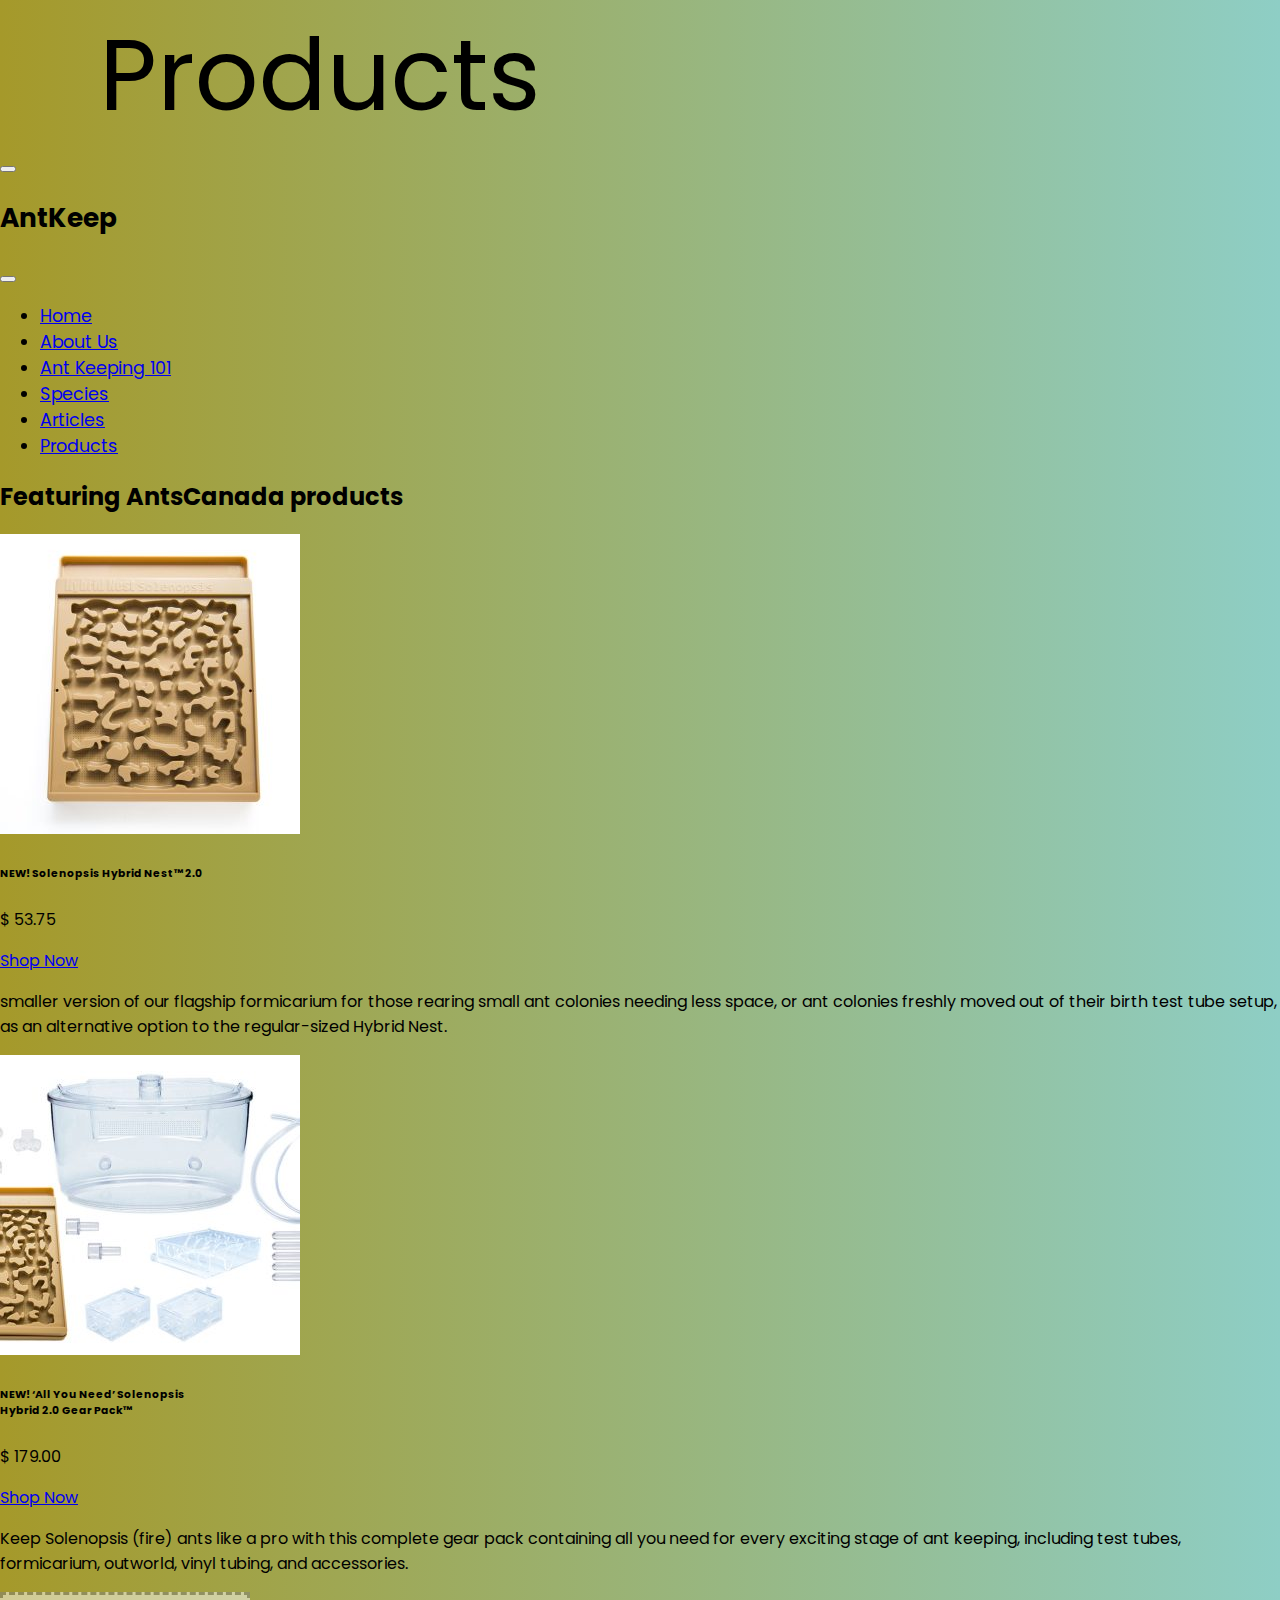
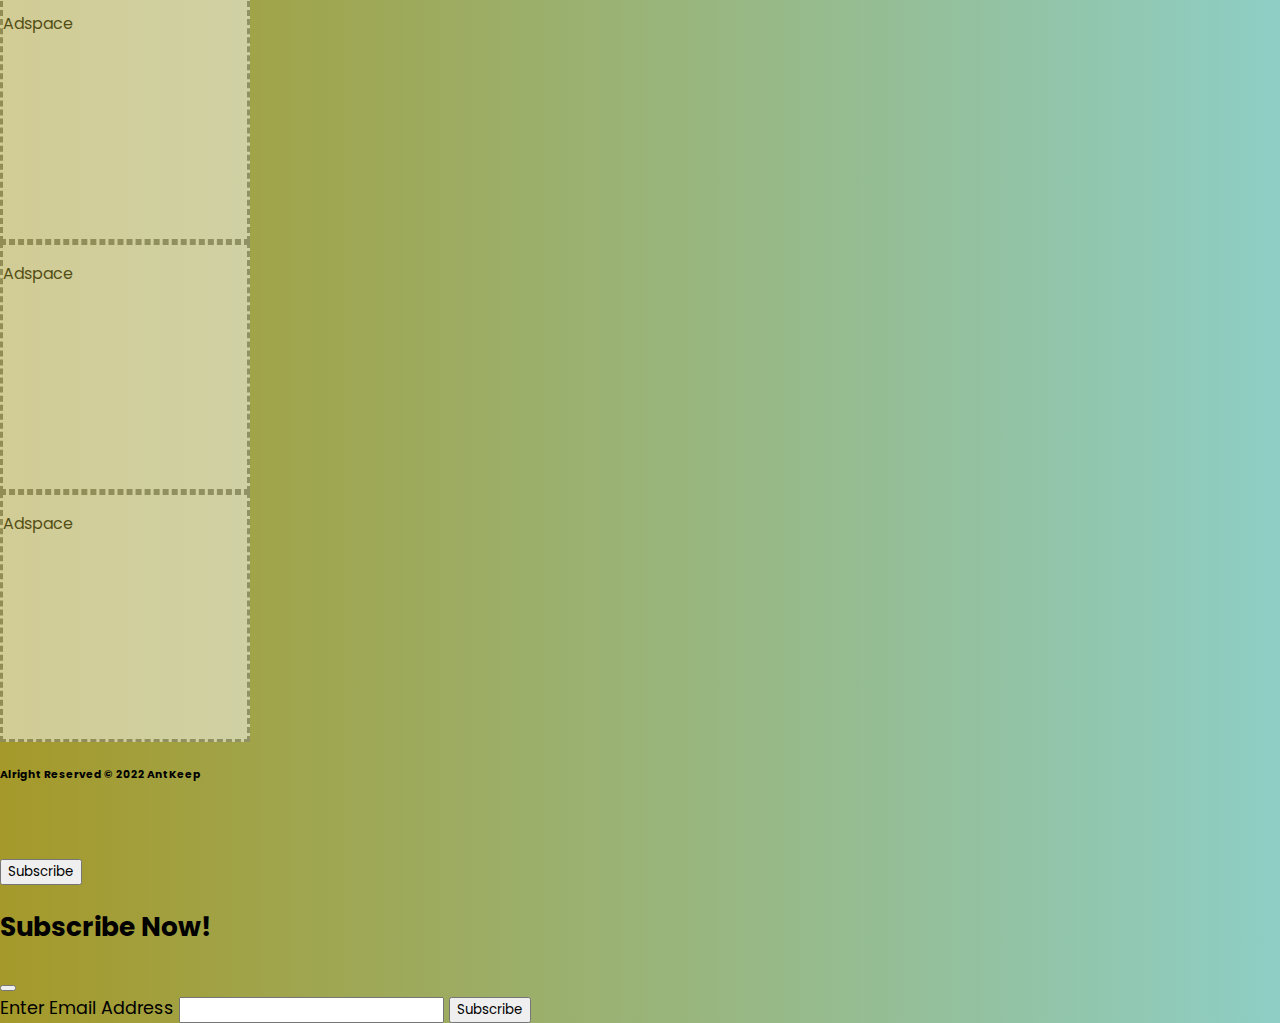
<file: Products.html>
<!DOCTYPE html>
<html lang="en">
<head>
    <meta charset="UTF-8">
    <meta http-equiv="X-UA-Compatible" content="IE=edge">
    <meta name="viewport" content="width=device-width, initial-scale=1.0">
    <title>Products</title>
    <!-- CSS only -->
    <link href="https://cdn.jsdelivr.net/npm/bootstrap@5.2.1/dist/css/bootstrap.min.css" rel="stylesheet" integrity="sha384-iYQeCzEYFbKjA/T2uDLTpkwGzCiq6soy8tYaI1GyVh/UjpbCx/TYkiZhlZB6+fzT" crossorigin="anonymous">

    <link rel="stylesheet" href="https://cdn.jsdelivr.net/npm/bootstrap-icons@1.9.1/font/bootstrap-icons.css">
    <link rel="stylesheet" href="main.css">
    <link href='https://fonts.googleapis.com/css?family=Poppins' rel='stylesheet'>
    <style>
        body{
            margin:0px;
            background-color:#ffff;
            
        }
        
        .h-body{
            min-height:100vh;
            
        }
        @media screen and (min-width:410px){
            .title1{
                width:50%;
            }
            nav{
                width:10%;
            }
            
        }
        @media screen and (min-width:849px) {
      
        .title1{
            width:50%;
            font-size:100px;
        }
        nav{
            width:50%;
            font-size:1.1rem;
            
        }

        }
        
    </style>
</head>
<body>
    
    <div class="d-flex justify-content-around">
        <header class=" title1 headerStyle">
             Products 
        </header>
        <!--  -->

        <nav class="navbar-expand-md  navbar navbar-success collapsed  d-lg-flex justify-content-lg-center align-items-lg-center">
            <div class="container-fluid">
              <button class="navbar-dark  navbar-brand navbar-toggler border-1" title="Navigation" type="button" data-bs-toggle="offcanvas" data-bs-target="#offcanvasNavbar" aria-controls="offcanvasNavbar">
                <span class="navbar-toggler-icon"></span>
              </button>
              <div class="offcanvas offcanvas-end" tabindex="-1" id="offcanvasNavbar" aria-labelledby="offcanvasNavbarLabel">
                <div class="offcanvas-header">
                  <h2 class="offcanvas-title" id="offcanvasNavbarLabel">AntKeep </h5>
                  <button type="button" class="btn-close" data-bs-dismiss="offcanvas" aria-label="Close"></button>
                </div>
                <div class="offcanvas-body ">
                  <ul class="navbar-nav justify-content-end flex-grow-1 pe-3">
                    <li class="nav-item">
                        <a class="aE nav-link text-dark" href="index.html">Home</a>
                    </li>
                    <!--  -->
                    <li class="nav-item ">
                        <a class=" aE nav-link text-dark text-nowrap"href="AboutUS.html">About Us</a></li>
                    <li class="nav-item">
                        <a class="aE nav-link text-dark text-nowrap"href="Antkeeping101.html">Ant Keeping 101</a></li>
                    <li class="nav-item">
                        <a class="aE nav-link text-dark"href="Species.html">Species</a></li>
                    <li class="nav-item">
                        <a class="aE nav-link text-dark"href="Articles.html">Articles</a></li>
                    <li class="nav-item">
                        <a class="aE nav-link text-dark"href="Products.html">Products</a></li>
                    <!--  -->
                  </ul>
            
        </nav>

    </div>
        <h2 class="text-white bg-dark p-5"> Featuring AntsCanada products</h2></header>
    <div class="container-fluid row justify-content-evenly h-body" >
        
        <div class="col-md-6" >
            <div >
            <a href="https://www.antscanada.com/shop/new-solenopsis-hybrid-nest-2-0/"><img src="/images/productimg/Solenopsis-Hybrid-Nest-2-300x300.jpg" title="Solenopsis Hybrid Nest™ 2.0"></a>
                <h6>NEW! Solenopsis Hybrid Nest™ 2.0</h6>
                <p class="text-success">$ 53.75</p>
                <a href="https://www.antscanada.com/shop/new-solenopsis-hybrid-nest-2-0/" class="btn btn-success">Shop Now</a>
            </div>
                
            <div>
                <p class="container-fluid"> smaller version of our flagship formicarium for those rearing small ant colonies needing less space, or ant colonies freshly moved out of their birth test tube setup, as an alternative option to the regular-sized Hybrid Nest.</p>
            </div>
        </div>
        <!--  -->
        
        <!--  -->
        <div class="col-md-6">
            <div >
            <a href="https://www.antscanada.com/shop/new-all-you-need-solenopsis-hybrid-2-0-gear-pack/"><img   src="/images/productimg/hybrid-all-you-need-Solen-gear-pack-300x300.jpg" title="‘All You Need’ Solenopsis Hybrid 2.0 Gear Pack™"></a>
                <h6>NEW! ‘All You Need’ Solenopsis <br/>Hybrid 2.0 Gear Pack™</h6>
                <p class="text-success">$ 179.00</p>
                <a href="https://www.antscanada.com/shop/new-all-you-need-solenopsis-hybrid-2-0-gear-pack/" class="btn btn-success">Shop Now</a>
            </div>
            <div>
                <p class="container-fluid"> Keep Solenopsis (fire) ants like a pro with this complete gear pack containing all you need for every exciting stage of ant keeping, including test tubes, formicarium, outworld, vinyl tubing, and accessories.</p>
            </div>
 
        </div>

        
        
       
            
        <div class="flex-direction-columns align-items-center">
            <div class="adspace d-flex justify-content-center align-items-center  m-1 w-100"><p>Adspace</p></div>
            <div class="adspace d-flex justify-content-center align-items-center  m-1 w-100"><p>Adspace</p></div>
            <div class="adspace d-flex justify-content-center align-items-center  m-1 w-100"><p>Adspace</p></div>
        </div>
              
        
    </div>
    <footer class="  d-flex justify-content-center align-items-center text-primary">
        <h6 >Alright Reserved &copy 2022 AntKeep</h6>
    </footer>
      <!--  -->
    <nav class="fixed-top navbar navbar-success collapsed  d-lg-flex justify-content-lg-center align-items-lg-center">
        <div class="container-fluid">
          <button class="navbar-dark navbar-toggler border-0"  type="button" data-bs-toggle="offcanvas" data-bs-target="#offcanvasNavbar2" aria-controls="offcanvasNavbar">
            <span class="text-white fs-6">Subscribe</span>
          </button>
          <div class="offcanvas offcanvas-end" tabindex="-1" id="offcanvasNavbar2" aria-labelledby="offcanvasNavbarLabel">
            <div class="offcanvas-header">
              <h2 class="offcanvas-title text-success " id="offcanvasNavbarLabel2">Subscribe Now! </h5>
              <button type="button" class="btn-close" data-bs-dismiss="offcanvas" aria-label="Close"></button>
            </div>
            <div class="offcanvas-body ">
              <form action="">
                <label for="email">Enter Email Address</label>
                <input type="mail"required>
                <button type="submit" class="bg-success text-white">Subscribe</button>
              </form>
        
    </nav>
    
    
  
    <!-- JavaScript Bundle with Popper -->
    <script src="https://cdn.jsdelivr.net/npm/bootstrap@5.2.1/dist/js/bootstrap.bundle.min.js" integrity="sha384-u1OknCvxWvY5kfmNBILK2hRnQC3Pr17a+RTT6rIHI7NnikvbZlHgTPOOmMi466C8" crossorigin="anonymous"></script>
</body>
</html>
</file>
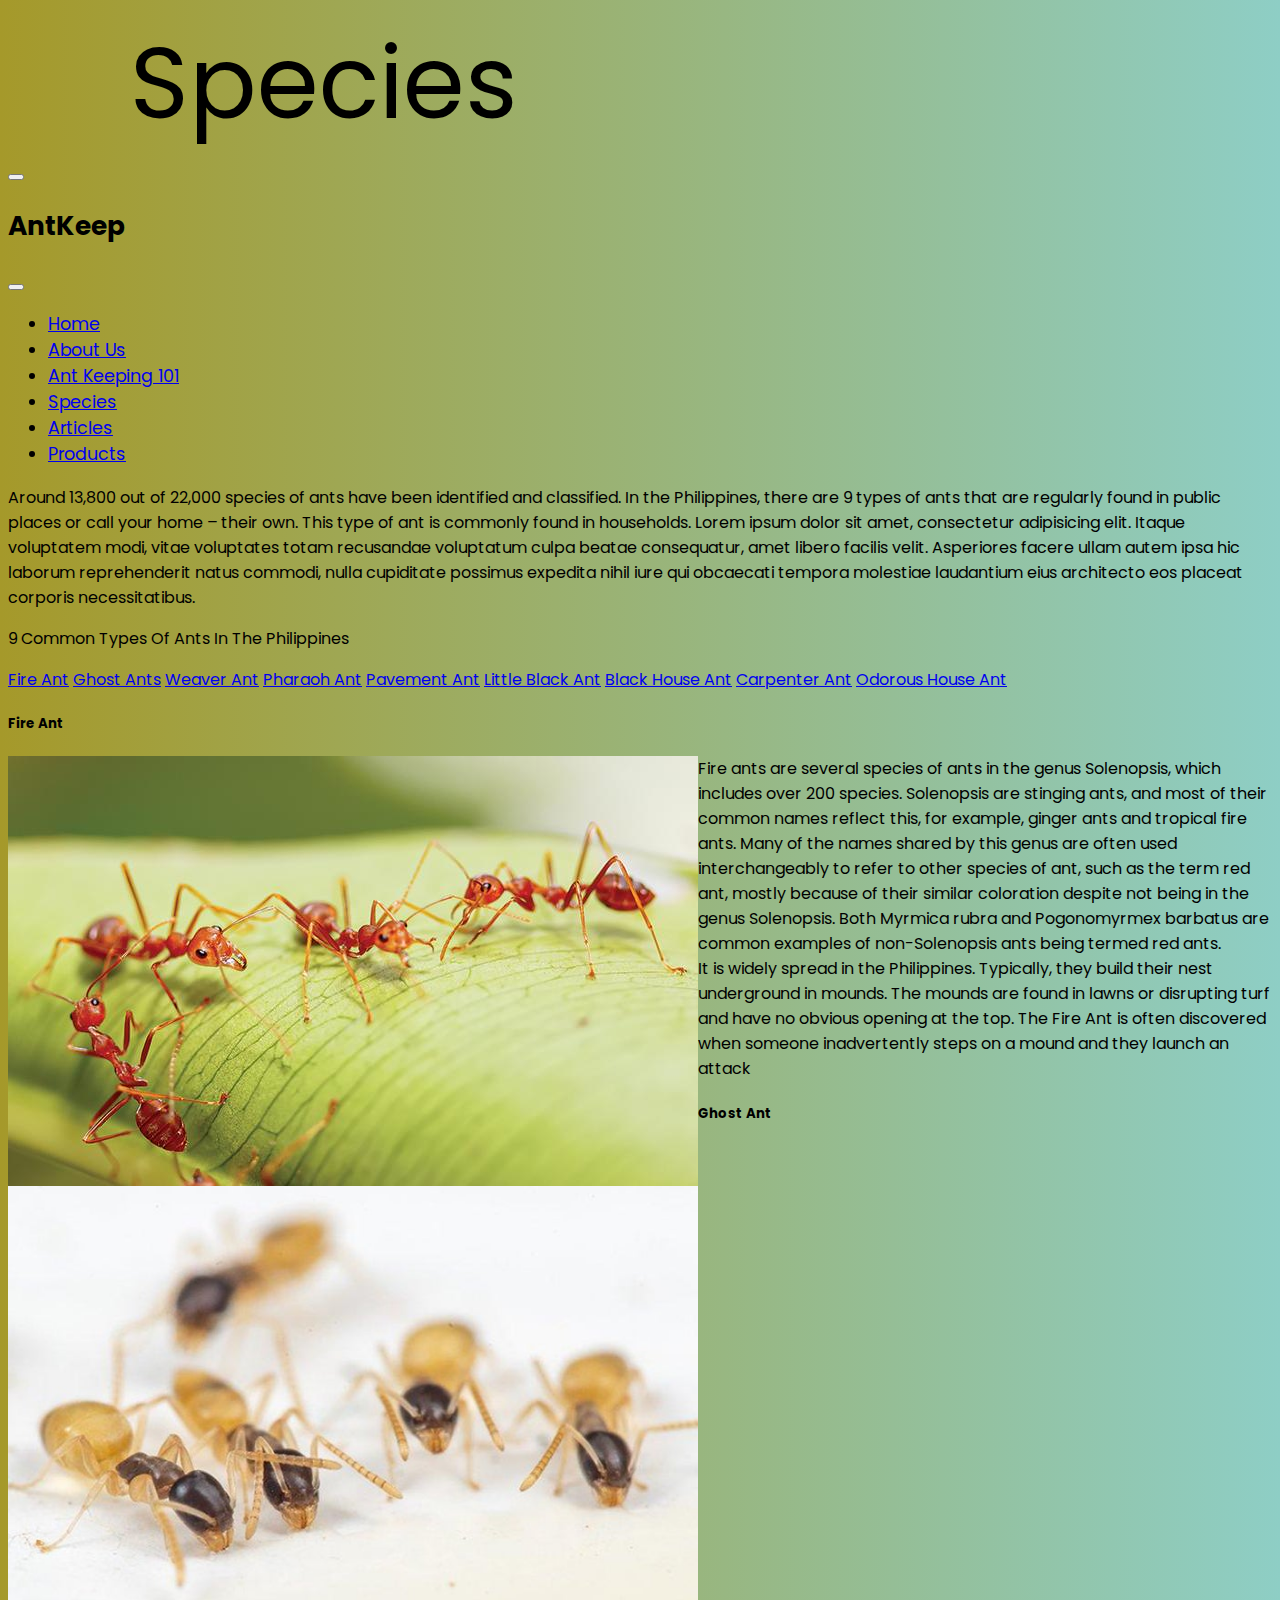
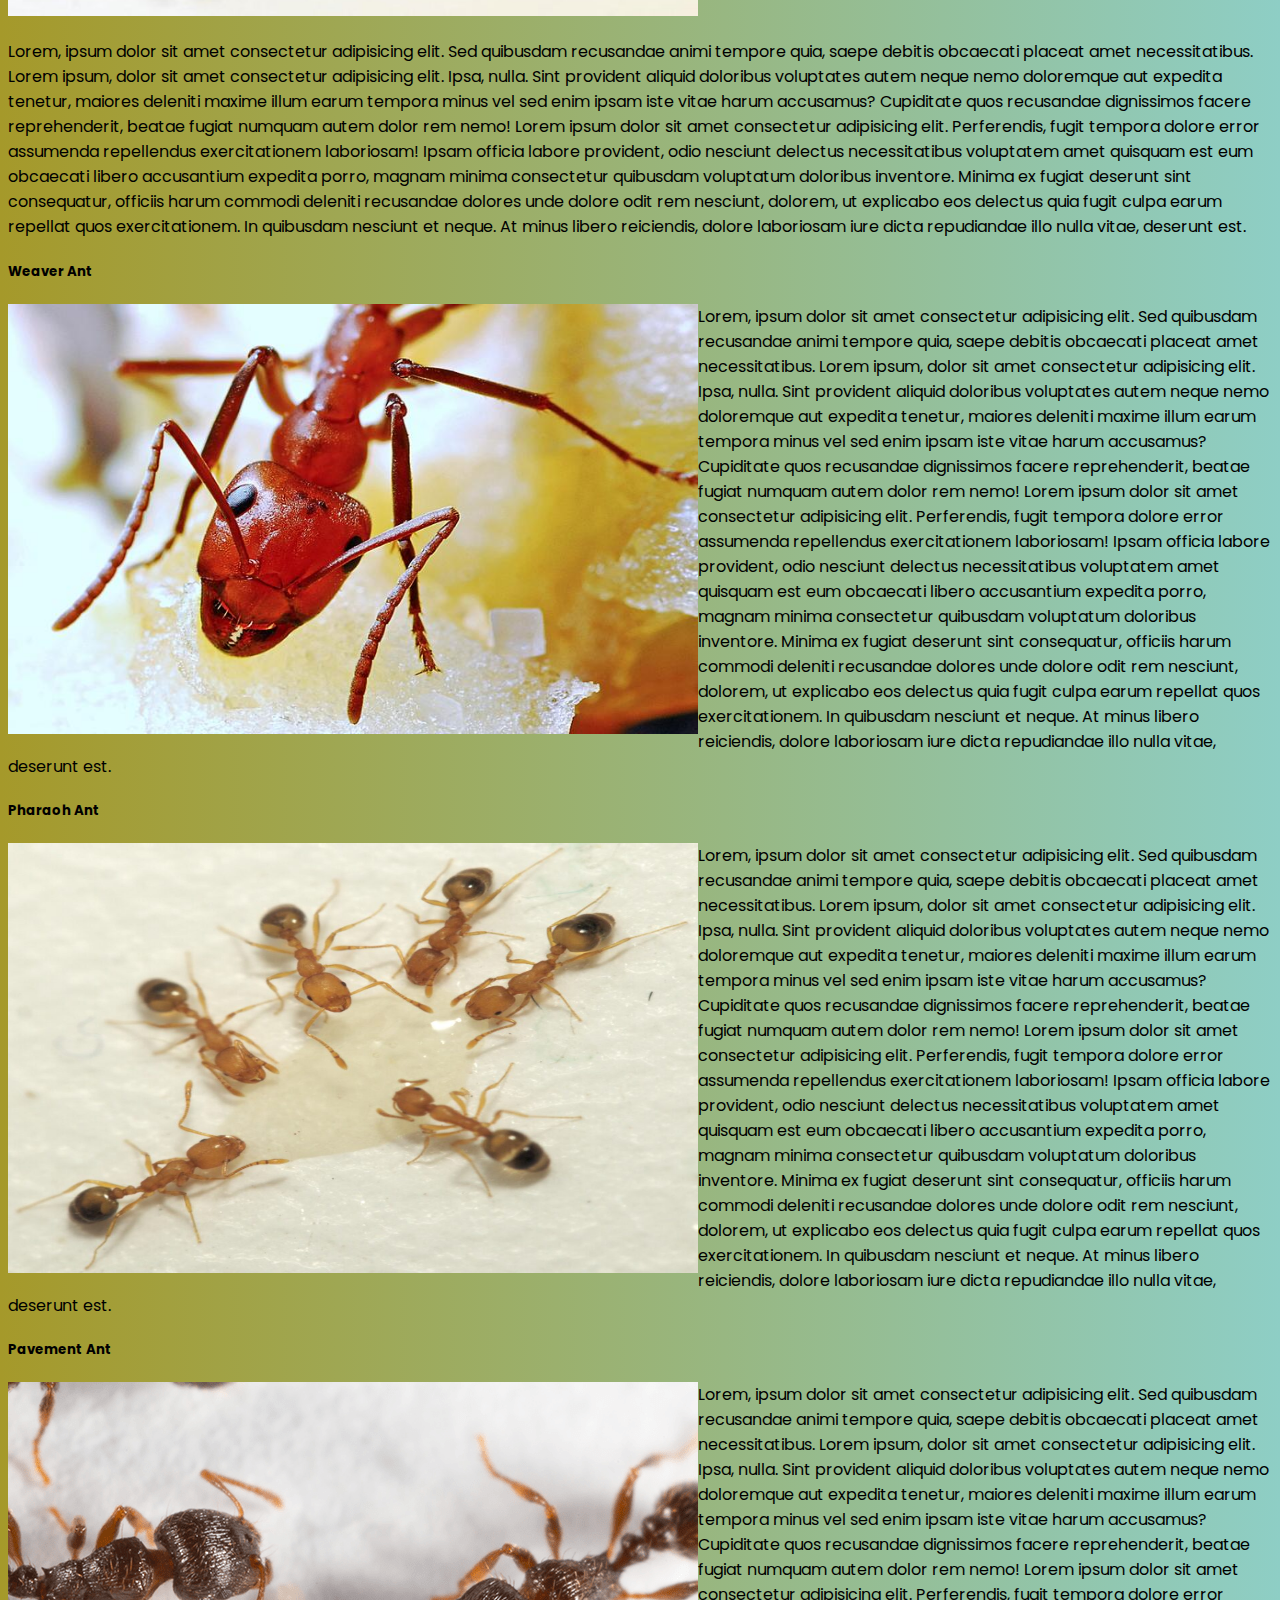
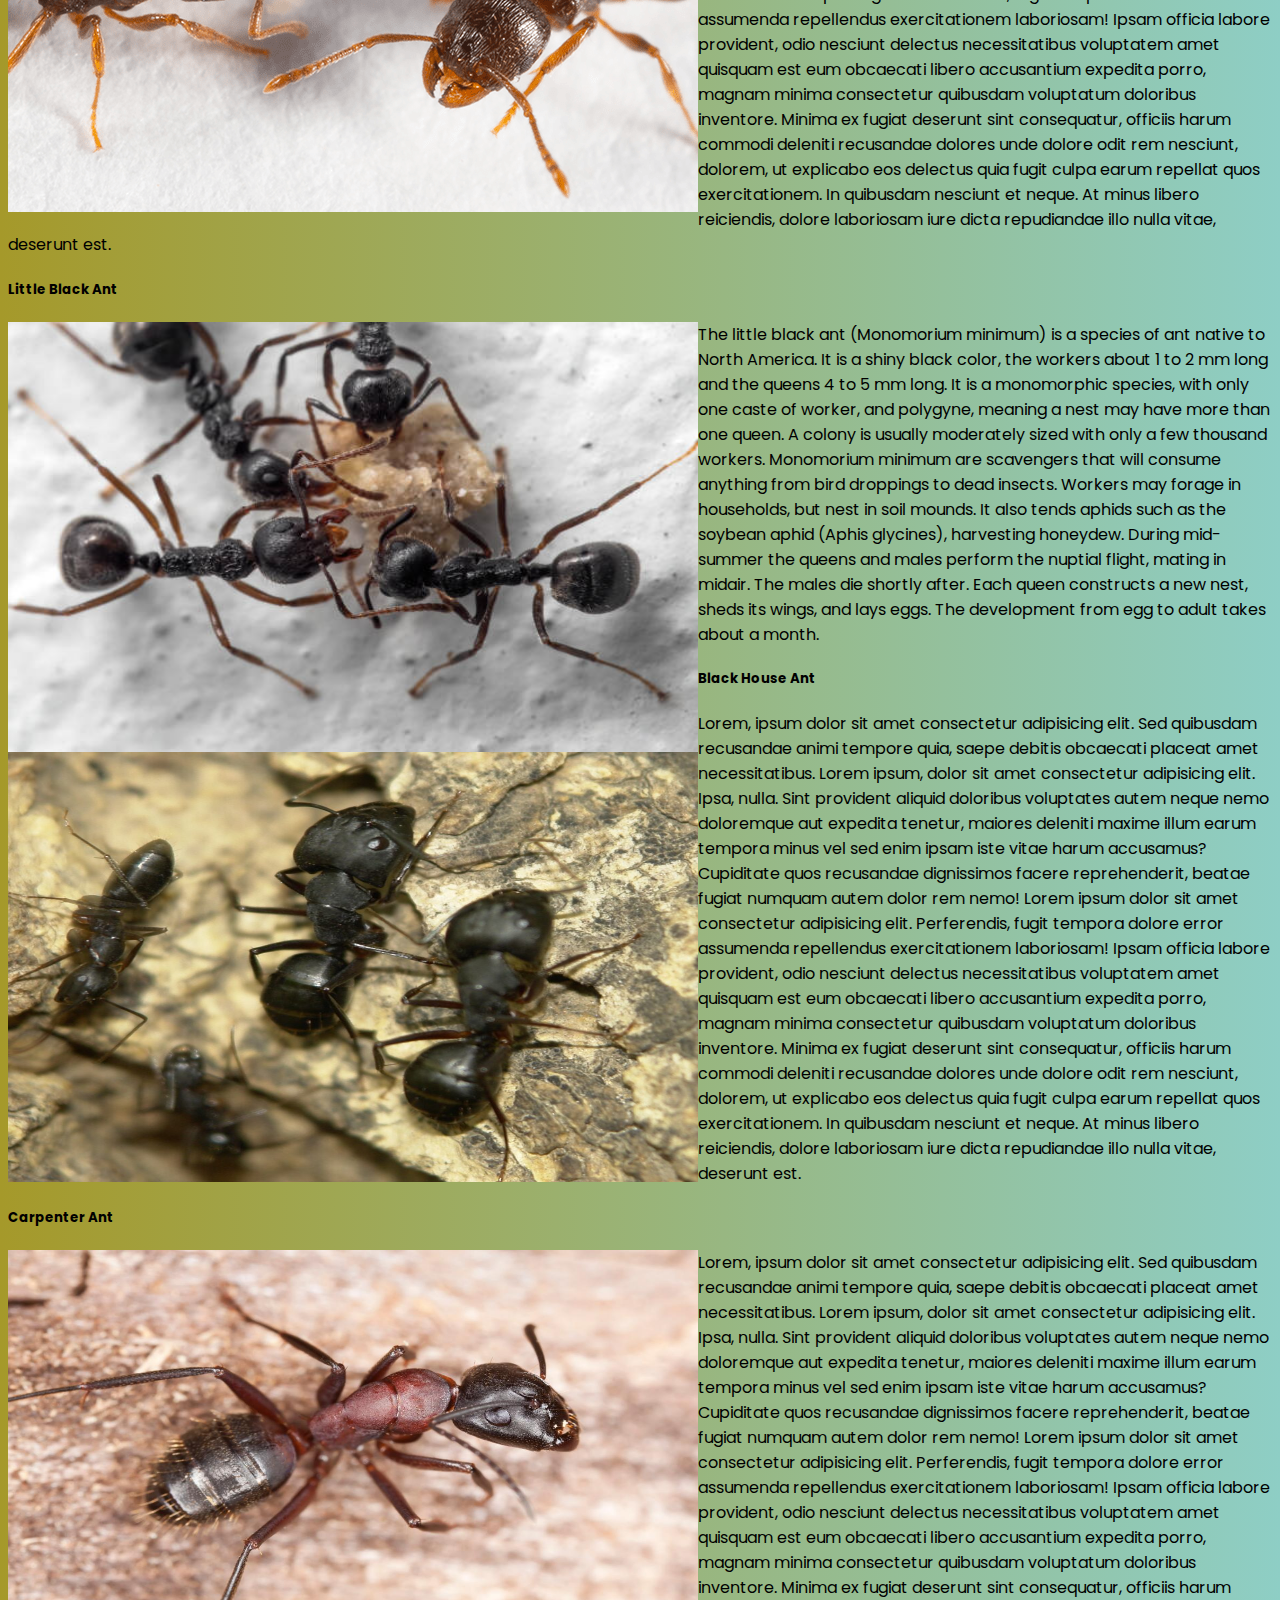
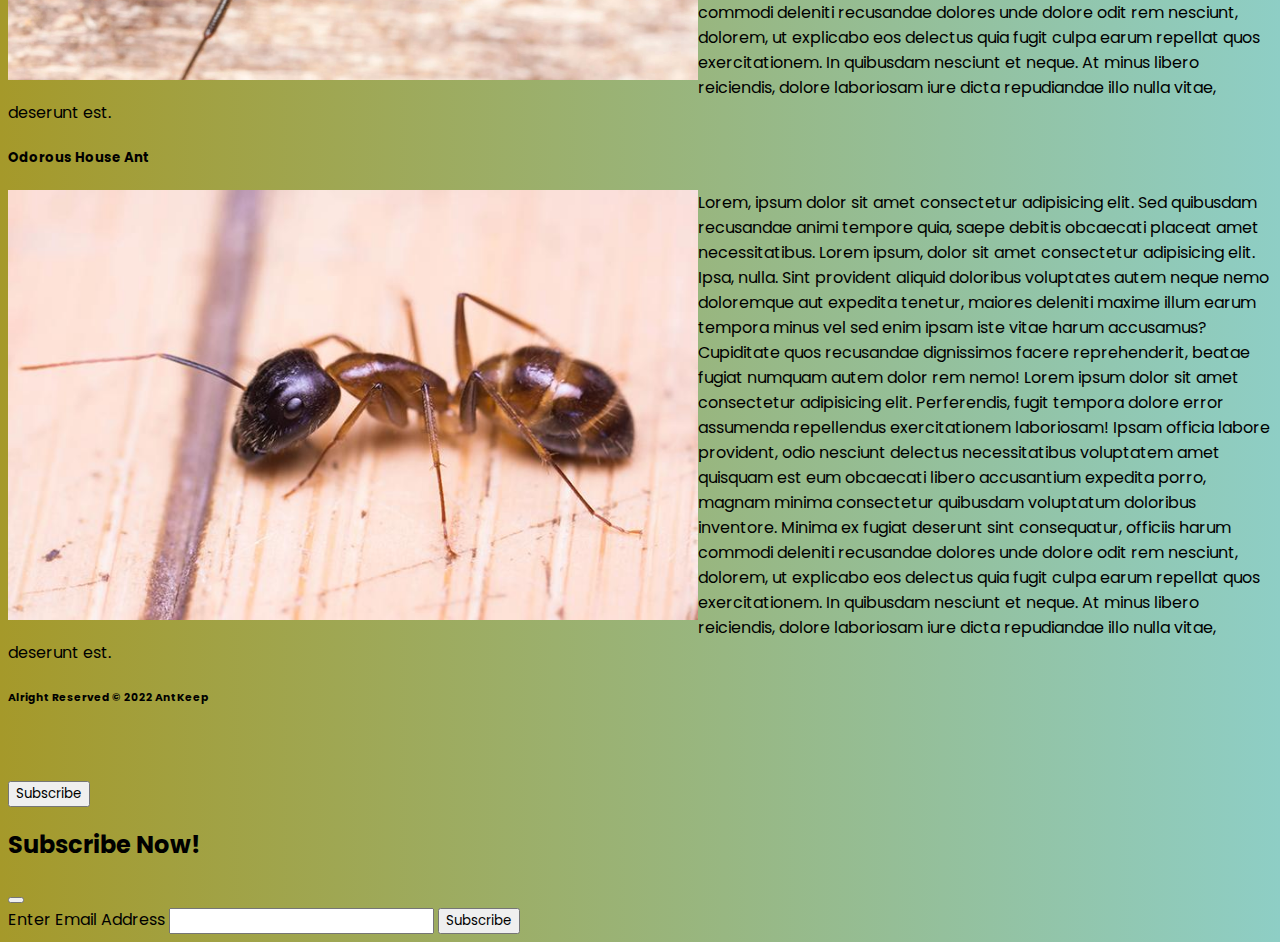
<file: Species.html>
<!DOCTYPE html>
<html lang="en">
<head>
    <meta charset="UTF-8">
    <meta http-equiv="X-UA-Compatible" content="IE=edge">
    <meta name="viewport" content="width=device-width, initial-scale=1.0">
    <title>Species</title>
    <!-- CSS only -->
    <link href="https://cdn.jsdelivr.net/npm/bootstrap@5.2.1/dist/css/bootstrap.min.css" rel="stylesheet" integrity="sha384-iYQeCzEYFbKjA/T2uDLTpkwGzCiq6soy8tYaI1GyVh/UjpbCx/TYkiZhlZB6+fzT" crossorigin="anonymous">

    <link rel="stylesheet" href="https://cdn.jsdelivr.net/npm/bootstrap-icons@1.9.1/font/bootstrap-icons.css">
    <link href='https://fonts.googleapis.com/css?family=Poppins' rel='stylesheet'>
    <link rel="stylesheet" href="main.css">
    <style>
        /* .Scontainer{
            display:grid;
            grid-template-columns:repeat(2,1fr);
            min-height:100vh;
        } */
        /* .gitem1{
            grid-column:1/2;
        }
        .gitem2{
            grid-column:2/3;
            flex:1 auto auto;
            visibility: collapse;
        } */
        .imgSized{
            width:100%;
            height:430px;
        }
        .subtitle{
            font-size:1rem;
        }
        .floater{
            clear:both;
        }
        
        @media screen and (min-width:410px){
            .title1{
                width:50%;
            }
            .nav1{
                width:10%;
            }
            
        }
        @media screen and (min-width:849px) {
      
        .title1{
            width:50%;
            font-size:100px;
        }
        .nav1{
            width:50%;
            font-size:1.1rem;
            
        }
        .imgSized{
            width:690px;
            height:430px;
        }
        .floater{
            float:left;
        }
        }
        
    </style>
</head>
<body>
    <div class="d-flex justify-content-around">
    <header class="title1 headerStyle">
        Species
        </header>
        <nav class=" nav1 navbar-expand-md  navbar navbar-success collapsed  d-lg-flex justify-content-lg-center align-items-lg-center">
            <div class="container-fluid">
              <button class="navbar-dark  navbar-brand navbar-toggler border-1" title="Navigation" type="button" data-bs-toggle="offcanvas" data-bs-target="#offcanvasNavbar" aria-controls="offcanvasNavbar">
                <span class="navbar-toggler-icon"></span>
              </button>
              <div class="offcanvas offcanvas-end" tabindex="-1" id="offcanvasNavbar" aria-labelledby="offcanvasNavbarLabel">
                <div class="offcanvas-header">
                  <h2 class="offcanvas-title" id="offcanvasNavbarLabel">AntKeep </h5>
                  <button type="button" class="btn-close" data-bs-dismiss="offcanvas" aria-label="Close"></button>
                </div>
                <div class="offcanvas-body ">
                  <ul class="navbar-nav justify-content-end flex-grow-1 pe-3">
                    <li class="nav-item">
                        <a class="aE nav-link text-dark" href="index.html">Home</a>
                    </li>
                    <!--  -->
                    <li class="nav-item ">
                        <a class=" aE nav-link text-dark text-nowrap"href="AboutUS.html">About Us</a></li>
                    <li class="nav-item">
                        <a class="aE nav-link text-dark text-nowrap"href="Antkeeping101.html">Ant Keeping 101</a></li>
                    <li class="nav-item">
                        <a class="aE nav-link text-dark"href="Species.html">Species</a></li>
                    <li class="nav-item">
                        <a class="aE nav-link text-dark"href="Articles.html">Articles</a></li>
                    <li class="nav-item">
                        <a class="aE nav-link text-dark"href="Products.html">Products</a></li>
                    <!--  -->
                  </ul>
            
        </nav>
            
        </div>
        <p class="subtitle1 text-white bg-dark p-5 text-white">Around 13,800 out of 22,000 species of ants have been identified and classified. In the Philippines, there are 9 types of ants that are regularly found in public places or call your home – their own. This type of ant is commonly found in households.  Lorem ipsum dolor sit amet, consectetur adipisicing elit. Itaque voluptatem modi, vitae voluptates totam recusandae voluptatum culpa beatae consequatur, amet libero facilis velit. Asperiores facere ullam autem ipsa hic laborum reprehenderit natus commodi, nulla cupiditate possimus expedita nihil iure qui obcaecati tempora molestiae laudantium eius architecto eos placeat corporis necessitatibus.</p>
    <!--  -->
    <main class="Scontainer gap-1">
        <section class="gitem1">
            
            <p class="rounded-3 bg-success text-white text-center">9 Common Types Of Ants In The Philippines</p>
            <!-- bootstrap nav -->
    
    <div class="card">
        <div class="card-header">
            <nav class="nav2 d-xs-flex justify-content-xs-evenly rounded-3 pb-1 nav bg-success nav-tabs" id="nav_tabs">
                <a class="text-dark nav-item nav-link active" href="#ant1" data-bs-toggle="tab">Fire Ant</a>
                <a class="text-dark nav-item nav-link" href="#ant2" data-bs-toggle="tab">Ghost Ants</a>
                <a class="text-dark nav-item nav-link " href="#ant3" data-bs-toggle="tab">Weaver Ant</a>
                <a class="text-dark nav-item nav-link " href="#ant4" data-bs-toggle="tab">Pharaoh Ant</a>
                <a class="text-dark nav-item nav-link " href="#ant5" data-bs-toggle="tab">Pavement Ant</a>
                <a class="text-dark nav-item nav-link " href="#ant6" data-bs-toggle="tab">Little Black Ant</a>
                <a class="text-dark nav-item nav-link " href="#ant7" data-bs-toggle="tab">Black House Ant</a>
                <a class="text-dark nav-item nav-link " href="#ant8" data-bs-toggle="tab">Carpenter Ant</a>
                <a class="text-dark nav-item nav-link " href="#ant9" data-bs-toggle="tab">Odorous House Ant</a>
            </nav>
        </div>

        <div class="card-body">
            <div class="tab-content">
                <div class="tab-pane fade show active" id="ant1">
                    <h5 class="card-title">Fire Ant</h5>
                    
                    <div class="">
                        <img class="floater imgSized" src="/images/species/fire-ants.jpg" alt="">
                        <p class="card-text">Fire ants are several species of ants in the genus Solenopsis, which includes over 200 species. Solenopsis are stinging ants, and most of their common names reflect this, for example, ginger ants and tropical fire ants. Many of the names shared by this genus are often used interchangeably to refer to other species of ant, such as the term red ant, mostly because of their similar coloration despite not being in the genus Solenopsis. Both Myrmica rubra and Pogonomyrmex barbatus are common examples of non-Solenopsis ants being termed red ants.<br/>It is widely spread in the Philippines. Typically, they build their nest underground in mounds. The mounds are found in lawns or disrupting turf and have no obvious opening at the top. The Fire Ant is often discovered when someone inadvertently steps on a mound and they launch an attack
                        </p>
                    </div>
                </div>
                <div class="tab-pane fade" id="ant2">
                    <h5 class="card-title">Ghost Ant</h5>
                    <div class="">
                        <img class="imgSized" src="/images/species/ghostant.jpg" alt="">
                        <p class="card-text">Lorem, ipsum dolor sit amet consectetur adipisicing elit. Sed quibusdam recusandae animi tempore quia, saepe debitis obcaecati placeat amet necessitatibus. Lorem ipsum, dolor sit amet consectetur adipisicing elit. Ipsa, nulla. Sint provident aliquid doloribus voluptates autem neque nemo doloremque aut expedita tenetur, maiores deleniti maxime illum earum tempora minus vel sed enim ipsam iste vitae harum accusamus? Cupiditate quos recusandae dignissimos facere reprehenderit, beatae fugiat numquam autem dolor rem nemo! Lorem ipsum dolor sit amet consectetur adipisicing elit. Perferendis, fugit tempora dolore error assumenda repellendus exercitationem laboriosam! Ipsam officia labore provident, odio nesciunt delectus necessitatibus voluptatem amet quisquam est eum obcaecati libero accusantium expedita porro, magnam minima consectetur quibusdam voluptatum doloribus inventore. Minima ex fugiat deserunt sint consequatur, officiis harum commodi deleniti recusandae dolores unde dolore odit rem nesciunt, dolorem, ut explicabo eos delectus quia fugit culpa earum repellat quos exercitationem. In quibusdam nesciunt et neque. At minus libero reiciendis, dolore laboriosam iure dicta repudiandae illo nulla vitae, deserunt est.</p>
                    </div>
                </div>

                <div class="tab-pane fade" id="ant3">
                    <h5 class="card-title">Weaver Ant</h5>
                  
                    <div class="">
                        <img class="floater imgSized" src="/images/species/weaverant.jpg" alt="">
                        <p class="card-text">Lorem, ipsum dolor sit amet consectetur adipisicing elit. Sed quibusdam recusandae animi tempore quia, saepe debitis obcaecati placeat amet necessitatibus. Lorem ipsum, dolor sit amet consectetur adipisicing elit. Ipsa, nulla. Sint provident aliquid doloribus voluptates autem neque nemo doloremque aut expedita tenetur, maiores deleniti maxime illum earum tempora minus vel sed enim ipsam iste vitae harum accusamus? Cupiditate quos recusandae dignissimos facere reprehenderit, beatae fugiat numquam autem dolor rem nemo! Lorem ipsum dolor sit amet consectetur adipisicing elit. Perferendis, fugit tempora dolore error assumenda repellendus exercitationem laboriosam! Ipsam officia labore provident, odio nesciunt delectus necessitatibus voluptatem amet quisquam est eum obcaecati libero accusantium expedita porro, magnam minima consectetur quibusdam voluptatum doloribus inventore. Minima ex fugiat deserunt sint consequatur, officiis harum commodi deleniti recusandae dolores unde dolore odit rem nesciunt, dolorem, ut explicabo eos delectus quia fugit culpa earum repellat quos exercitationem. In quibusdam nesciunt et neque. At minus libero reiciendis, dolore laboriosam iure dicta repudiandae illo nulla vitae, deserunt est.</p>
                    </div>
                </div>

                <div class="tab-pane fade" id="ant4">
                    <h5 class="card-title">Pharaoh Ant</h5>
                    
                    <div class="">
                        <img class=" floater imgSized" src="/images/species/pharaoh.jpg" alt="">
                        <p class="card-text">Lorem, ipsum dolor sit amet consectetur adipisicing elit. Sed quibusdam recusandae animi tempore quia, saepe debitis obcaecati placeat amet necessitatibus. Lorem ipsum, dolor sit amet consectetur adipisicing elit. Ipsa, nulla. Sint provident aliquid doloribus voluptates autem neque nemo doloremque aut expedita tenetur, maiores deleniti maxime illum earum tempora minus vel sed enim ipsam iste vitae harum accusamus? Cupiditate quos recusandae dignissimos facere reprehenderit, beatae fugiat numquam autem dolor rem nemo! Lorem ipsum dolor sit amet consectetur adipisicing elit. Perferendis, fugit tempora dolore error assumenda repellendus exercitationem laboriosam! Ipsam officia labore provident, odio nesciunt delectus necessitatibus voluptatem amet quisquam est eum obcaecati libero accusantium expedita porro, magnam minima consectetur quibusdam voluptatum doloribus inventore. Minima ex fugiat deserunt sint consequatur, officiis harum commodi deleniti recusandae dolores unde dolore odit rem nesciunt, dolorem, ut explicabo eos delectus quia fugit culpa earum repellat quos exercitationem. In quibusdam nesciunt et neque. At minus libero reiciendis, dolore laboriosam iure dicta repudiandae illo nulla vitae, deserunt est.</p>
                    </div>
                    
                </div>

                <div class="tab-pane fade" id="ant5">
                    <h5 class="card-title">Pavement Ant</h5>
                    
                    <div class="">
                        <img class="floater imgSized" src="/images/species/pavementant.jfif" alt="">
                        <p class="card-text">Lorem, ipsum dolor sit amet consectetur adipisicing elit. Sed quibusdam recusandae animi tempore quia, saepe debitis obcaecati placeat amet necessitatibus. Lorem ipsum, dolor sit amet consectetur adipisicing elit. Ipsa, nulla. Sint provident aliquid doloribus voluptates autem neque nemo doloremque aut expedita tenetur, maiores deleniti maxime illum earum tempora minus vel sed enim ipsam iste vitae harum accusamus? Cupiditate quos recusandae dignissimos facere reprehenderit, beatae fugiat numquam autem dolor rem nemo! Lorem ipsum dolor sit amet consectetur adipisicing elit. Perferendis, fugit tempora dolore error assumenda repellendus exercitationem laboriosam! Ipsam officia labore provident, odio nesciunt delectus necessitatibus voluptatem amet quisquam est eum obcaecati libero accusantium expedita porro, magnam minima consectetur quibusdam voluptatum doloribus inventore. Minima ex fugiat deserunt sint consequatur, officiis harum commodi deleniti recusandae dolores unde dolore odit rem nesciunt, dolorem, ut explicabo eos delectus quia fugit culpa earum repellat quos exercitationem. In quibusdam nesciunt et neque. At minus libero reiciendis, dolore laboriosam iure dicta repudiandae illo nulla vitae, deserunt est.</p>
                    </div>
                </div>

                <div class="tab-pane fade" id="ant6">
                    <h5 class="card-title">Little Black Ant</h5>
                    
                    <div class="">
                        <img class="floater imgSized" src="/images/species/littleblackant.jpg" alt="">
                        <p class="card-text">The little black ant (Monomorium minimum) is a species of ant native to North America. It is a shiny black color, the workers about 1 to 2 mm long and the queens 4 to 5 mm long. It is a monomorphic species, with only one caste of worker, and polygyne, meaning a nest may have more than one queen. A colony is usually moderately sized with only a few thousand workers.

                            Monomorium minimum are scavengers that will consume anything from bird droppings to dead insects. Workers may forage in households, but nest in soil mounds. It also tends aphids such as the soybean aphid (Aphis glycines), harvesting honeydew.
                                
                            During mid-summer the queens and males perform the nuptial flight, mating in midair. The males die shortly after. Each queen constructs a new nest, sheds its wings, and lays eggs. The development from egg to adult takes about a month.</p>
                    </div>
                </div>

                <div class="tab-pane fade" id="ant7">
                    <h5 class="card-title">Black House Ant</h5>
                    
                    <div class="">
                        <img class="floater imgSized" src="/images/species/blackhouseant.jpg" alt="">
                        <p class="card-text">Lorem, ipsum dolor sit amet consectetur adipisicing elit. Sed quibusdam recusandae animi tempore quia, saepe debitis obcaecati placeat amet necessitatibus. Lorem ipsum, dolor sit amet consectetur adipisicing elit. Ipsa, nulla. Sint provident aliquid doloribus voluptates autem neque nemo doloremque aut expedita tenetur, maiores deleniti maxime illum earum tempora minus vel sed enim ipsam iste vitae harum accusamus? Cupiditate quos recusandae dignissimos facere reprehenderit, beatae fugiat numquam autem dolor rem nemo! Lorem ipsum dolor sit amet consectetur adipisicing elit. Perferendis, fugit tempora dolore error assumenda repellendus exercitationem laboriosam! Ipsam officia labore provident, odio nesciunt delectus necessitatibus voluptatem amet quisquam est eum obcaecati libero accusantium expedita porro, magnam minima consectetur quibusdam voluptatum doloribus inventore. Minima ex fugiat deserunt sint consequatur, officiis harum commodi deleniti recusandae dolores unde dolore odit rem nesciunt, dolorem, ut explicabo eos delectus quia fugit culpa earum repellat quos exercitationem. In quibusdam nesciunt et neque. At minus libero reiciendis, dolore laboriosam iure dicta repudiandae illo nulla vitae, deserunt est.</p>
                    </div>
                </div>

                <div class="tab-pane fade" id="ant8">
                    <h5 class="card-title">Carpenter Ant</h5>
                    
                    <div class="">
                        <img class="floater imgSized" src="/images/species/carpenterant.jpeg" alt="">
                        <p class="card-text">Lorem, ipsum dolor sit amet consectetur adipisicing elit. Sed quibusdam recusandae animi tempore quia, saepe debitis obcaecati placeat amet necessitatibus. Lorem ipsum, dolor sit amet consectetur adipisicing elit. Ipsa, nulla. Sint provident aliquid doloribus voluptates autem neque nemo doloremque aut expedita tenetur, maiores deleniti maxime illum earum tempora minus vel sed enim ipsam iste vitae harum accusamus? Cupiditate quos recusandae dignissimos facere reprehenderit, beatae fugiat numquam autem dolor rem nemo! Lorem ipsum dolor sit amet consectetur adipisicing elit. Perferendis, fugit tempora dolore error assumenda repellendus exercitationem laboriosam! Ipsam officia labore provident, odio nesciunt delectus necessitatibus voluptatem amet quisquam est eum obcaecati libero accusantium expedita porro, magnam minima consectetur quibusdam voluptatum doloribus inventore. Minima ex fugiat deserunt sint consequatur, officiis harum commodi deleniti recusandae dolores unde dolore odit rem nesciunt, dolorem, ut explicabo eos delectus quia fugit culpa earum repellat quos exercitationem. In quibusdam nesciunt et neque. At minus libero reiciendis, dolore laboriosam iure dicta repudiandae illo nulla vitae, deserunt est.</p>
                    </div>
                </div>

                <div class="tab-pane fade" id="ant9">
                    <h5 class="card-title">Odorous House Ant</h5>
                    
                    <div class="">
                        <img class="floater imgSized" src="/images/species/Odorousant.jpg" alt="">
                        <p class="card-text">Lorem, ipsum dolor sit amet consectetur adipisicing elit. Sed quibusdam recusandae animi tempore quia, saepe debitis obcaecati placeat amet necessitatibus. Lorem ipsum, dolor sit amet consectetur adipisicing elit. Ipsa, nulla. Sint provident aliquid doloribus voluptates autem neque nemo doloremque aut expedita tenetur, maiores deleniti maxime illum earum tempora minus vel sed enim ipsam iste vitae harum accusamus? Cupiditate quos recusandae dignissimos facere reprehenderit, beatae fugiat numquam autem dolor rem nemo! Lorem ipsum dolor sit amet consectetur adipisicing elit. Perferendis, fugit tempora dolore error assumenda repellendus exercitationem laboriosam! Ipsam officia labore provident, odio nesciunt delectus necessitatibus voluptatem amet quisquam est eum obcaecati libero accusantium expedita porro, magnam minima consectetur quibusdam voluptatum doloribus inventore. Minima ex fugiat deserunt sint consequatur, officiis harum commodi deleniti recusandae dolores unde dolore odit rem nesciunt, dolorem, ut explicabo eos delectus quia fugit culpa earum repellat quos exercitationem. In quibusdam nesciunt et neque. At minus libero reiciendis, dolore laboriosam iure dicta repudiandae illo nulla vitae, deserunt est.</p>
                    </div>
                </div>
            </div>
        </div>
    </div>
    </section>
   
    
    </main>
    








    <footer class=" d-flex justify-content-center align-items-center text-primary">
        <h6 >Alright Reserved &copy 2022 AntKeep</h6>
    </footer>
    <!--  -->
    <!--  -->
    <nav class="fixed-top navbar navbar-success collapsed  d-lg-flex justify-content-lg-center align-items-lg-center">
        <div class="container-fluid">
          <button class="navbar-dark navbar-toggler border-0"  type="button" data-bs-toggle="offcanvas" data-bs-target="#offcanvasNavbar2" aria-controls="offcanvasNavbar">
            <span class="text-white fs-6">Subscribe</span>
          </button>
          <div class="offcanvas offcanvas-end" tabindex="-1" id="offcanvasNavbar2" aria-labelledby="offcanvasNavbarLabel">
            <div class="offcanvas-header">
              <h2 class="offcanvas-title text-success " id="offcanvasNavbarLabel2">Subscribe Now! </h5>
              <button type="button" class="btn-close" data-bs-dismiss="offcanvas" aria-label="Close"></button>
            </div>
            <div class="offcanvas-body ">
              <form action="">
                <label for="email">Enter Email Address</label>
                <input type="mail"required>
                <button type="submit" class="bg-success text-white">Subscribe</button>
              </form>
        
    </nav>
    <!--  -->
    <!-- JavaScript Bundle with Popper -->
    <script src="https://cdn.jsdelivr.net/npm/bootstrap@5.2.1/dist/js/bootstrap.bundle.min.js" integrity="sha384-u1OknCvxWvY5kfmNBILK2hRnQC3Pr17a+RTT6rIHI7NnikvbZlHgTPOOmMi466C8" crossorigin="anonymous"></script>
</body>
</html>
</file>
<file: main.css>
*{
        box-sizing: border-box;
        font-family: 'Poppins';
    }
    body{
        background-image:linear-gradient(90deg, rgb(165, 153, 42), rgb(142, 206, 197));
    }
    .aE:hover{
        background-color:rgb(165, 153, 42);
    }
    .headerStyle{
        padding-bottom:30px
    }
    .title1{
        font-size: 60px;
        color: #000000;
        width:90%;
        padding:0px;
        text-align: center;
        }


    footer{
    width:100%;
    height: 10vh;

   }
   .prelative{
    position:relative;
   }
   .pabsolute{
    position:fixed;
   }
   .position1{
    top:100px;
    left:350px;
    
   }
   .navi{
    top:4px;
    right:10px;
    }
    .adspace{
        opacity:0.5;
        background-color:white;
        border-style:dashed;
        border-color:gray;
        width:250px;
        height:250px;
    }
</file>
